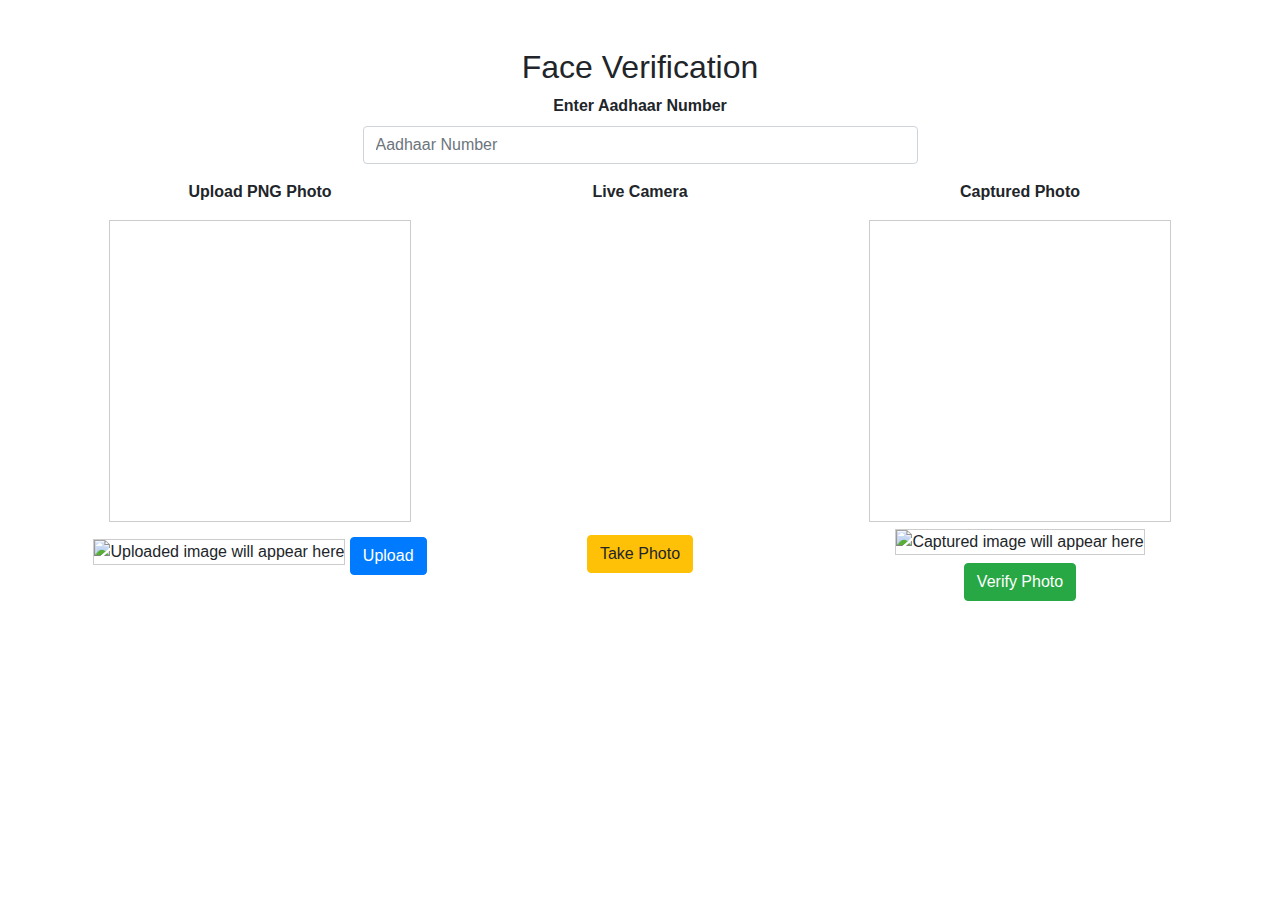
<file: src/main/resources/static/face.html>
<!DOCTYPE html>
<html lang="en">
<head>
  <meta charset="utf-8">
  <title>Face Verification</title>
  <link rel="stylesheet" href="https://stackpath.bootstrapcdn.com/bootstrap/4.3.1/css/bootstrap.min.css">
  <style>
    canvas, img { max-width: 100%; border: 1px solid #ccc; }
    .alert { display: none; }
  </style>
</head>
<body>
<div class="container mt-5">
  <h2 class="text-center">Face Verification</h2>

  <!-- Aadhaar Input -->
  <div class="form-group text-center">
    <label for="aadhaarInput"><strong>Enter Aadhaar Number</strong></label>
    <input type="text" id="aadhaarInput" class="form-control w-50 mx-auto" placeholder="Aadhaar Number" required pattern="\d{12}">
  </div>

  <div class="row text-center">
    <!-- Upload Photo -->
    <div class="col-md-4">
      <p><strong>Upload PNG Photo</strong></p>
      <canvas id="uploadCanvas" width="300" height="300"></canvas>
      <img id="uploadedPhoto" alt="Uploaded image will appear here"/>
      <input type="file" id="image-upload" accept="image/png" style="display:none;">
      <button id="upload" class="btn btn-primary mt-2">Upload</button>
    </div>

    <!-- Webcam Capture -->
    <div class="col-md-4">
      <p><strong>Live Camera</strong></p>
      <video id="video" width="100%" height="300" autoplay></video>
      <button id="capture" class="btn btn-warning mt-2">Take Photo</button>
    </div>

    <!-- Captured Photo -->
    <div class="col-md-4">
      <p><strong>Captured Photo</strong></p>
      <canvas id="captureCanvas" width="300" height="300"></canvas>
      <img id="capturedPhoto" alt="Captured image will appear here"/>
      <button id="verify" class="btn btn-success mt-2">Verify Photo</button>
    </div>
  </div>

  <!-- Result -->
  <div class="row mt-4">
    <div class="col text-center">
      <h3 id="match"></h3>
      <p id="score"></p>
      <div class="alert alert-danger" id="errorAlert"></div>
      <div class="alert alert-warning" id="warningAlert"></div>
    </div>
  </div>
</div>

<script>

document.addEventListener("DOMContentLoaded", function () {
  const video = document.getElementById('video'),
        captureCanvas = document.getElementById('captureCanvas'),
        uploadCanvas = document.getElementById('uploadCanvas'),
        captureContext = captureCanvas.getContext('2d'),
        uploadContext = uploadCanvas.getContext('2d'),
        uploadedPhoto = document.getElementById('uploadedPhoto'),
        capturedPhoto = document.getElementById('capturedPhoto'),
        imageUploadInput = document.getElementById('image-upload'),
        errorAlert = document.getElementById('errorAlert'),
        warningAlert = document.getElementById('warningAlert'),
        matchText = document.getElementById('match'),
        scoreText = document.getElementById('score');

  let image1Base64 = "";
  let image2Base64 = "";

  // Start webcam
  if (navigator.mediaDevices.getUserMedia) {
    navigator.mediaDevices.getUserMedia({ video: true })
      .then(stream => video.srcObject = stream)
      .catch(error => console.error("Webcam error:", error));
  }

  function setImageToCanvas(image, imgElement, canvas, context) {
    const ratio = image.width / image.height;
    let newWidth = canvas.width;
    let newHeight = newWidth / ratio;
    if (newHeight > canvas.height) {
      newHeight = canvas.height;
      newWidth = newHeight * ratio;
    }
    context.clearRect(0, 0, canvas.width, canvas.height);
    context.drawImage(image, 0, 0, newWidth, newHeight);
    imgElement.src = canvas.toDataURL("image/png");
  }

  // Upload button triggers file input
  document.getElementById('upload').addEventListener('click', () => {
    imageUploadInput.click();
  });

  // Handle uploaded PNG
  imageUploadInput.addEventListener('change', function () {
    if (this.files && this.files[0]) {
      const file = this.files[0];

      warningAlert.style.display = "none";
      errorAlert.style.display = "none";

      if (file.type !== "image/png") {
        warningAlert.textContent = "Only PNG images are allowed.";
        warningAlert.style.display = "block";
        return;
      }

      const reader = new FileReader();
      reader.onload = function (e) {
        const img = new Image();
        img.src = e.target.result;
        img.onload = () => {
          setImageToCanvas(img, uploadedPhoto, uploadCanvas, uploadContext);
          image2Base64 = e.target.result.split(',')[1];
        };
      };
      reader.readAsDataURL(file);
    }
  });

  // Capture from webcam
  document.getElementById('capture').addEventListener('click', () => {
    captureContext.drawImage(video, 0, 0, captureCanvas.width, captureCanvas.height);
    capturedPhoto.src = captureCanvas.toDataURL("image/png");
    image1Base64 = captureCanvas.toDataURL("image/png").split(',')[1];
  });

  // Verify and send images
  document.getElementById('verify').addEventListener('click', () => {
    const aadhaarInput = document.getElementById("aadhaarInput").value.trim();

    // Reset alerts and result text
    errorAlert.style.display = "none";
    warningAlert.style.display = "none";
    matchText.textContent = "";
    scoreText.textContent = "";

    if (!aadhaarInput || aadhaarInput.length !== 12 || !/^\d+$/.test(aadhaarInput)) {
      warningAlert.textContent = "Please enter a valid 12-digit Aadhaar number.";
      warningAlert.style.display = "block";
      return;
    }

    if (!image1Base64 || !image2Base64) {
      warningAlert.textContent = "Please capture and upload both images before verifying.";
      warningAlert.style.display = "block";
      return;
    }

    // Save both images
    fetch("http://localhost:8080/api/images/save-images", {
      method: "POST",
      headers: { "Content-Type": "application/json" },
      body: JSON.stringify({
        aadhaarNumber: aadhaarInput,
        image1Name: image1Base64,
        image2Name: image2Base64
      })
    })
    .then(res => res.text())
    .then(msg => console.log("Images saved:", msg))
    .catch(err => console.error("Save failed:", err));

    // Compare faces
    fetch("http://localhost:8080/api/images/compare", {
      method: "POST",
      headers: { "Content-Type": "application/json" },
      body: JSON.stringify({
        image1Name: image1Base64,
        image2Name: image2Base64
      })
    })
    .then(res => res.json())
    .then(data => {
      if (data.error) {
        errorAlert.textContent = data.error;
        errorAlert.style.display = "block";
      } else {
        const matched = data.match === true;

        matchText.textContent = matched ? "✅ Faces Match you can proceed" : "❌ Faces Do Not Match can not go further";
        scoreText.textContent = "Confidence Score: " + (data.confidence || "N/A");

        if (matched) {
          setTimeout(() => {
            window.location.href = "some.html"; // 🔁 Change to your actual redirect page
          }, 2000);
        }
      }
    })
    .catch(err => {
      console.error("Verification error:", err);
      errorAlert.textContent = "An error occurred during verification.";
      errorAlert.style.display = "block";
    });
  });
});
</script>
</file>
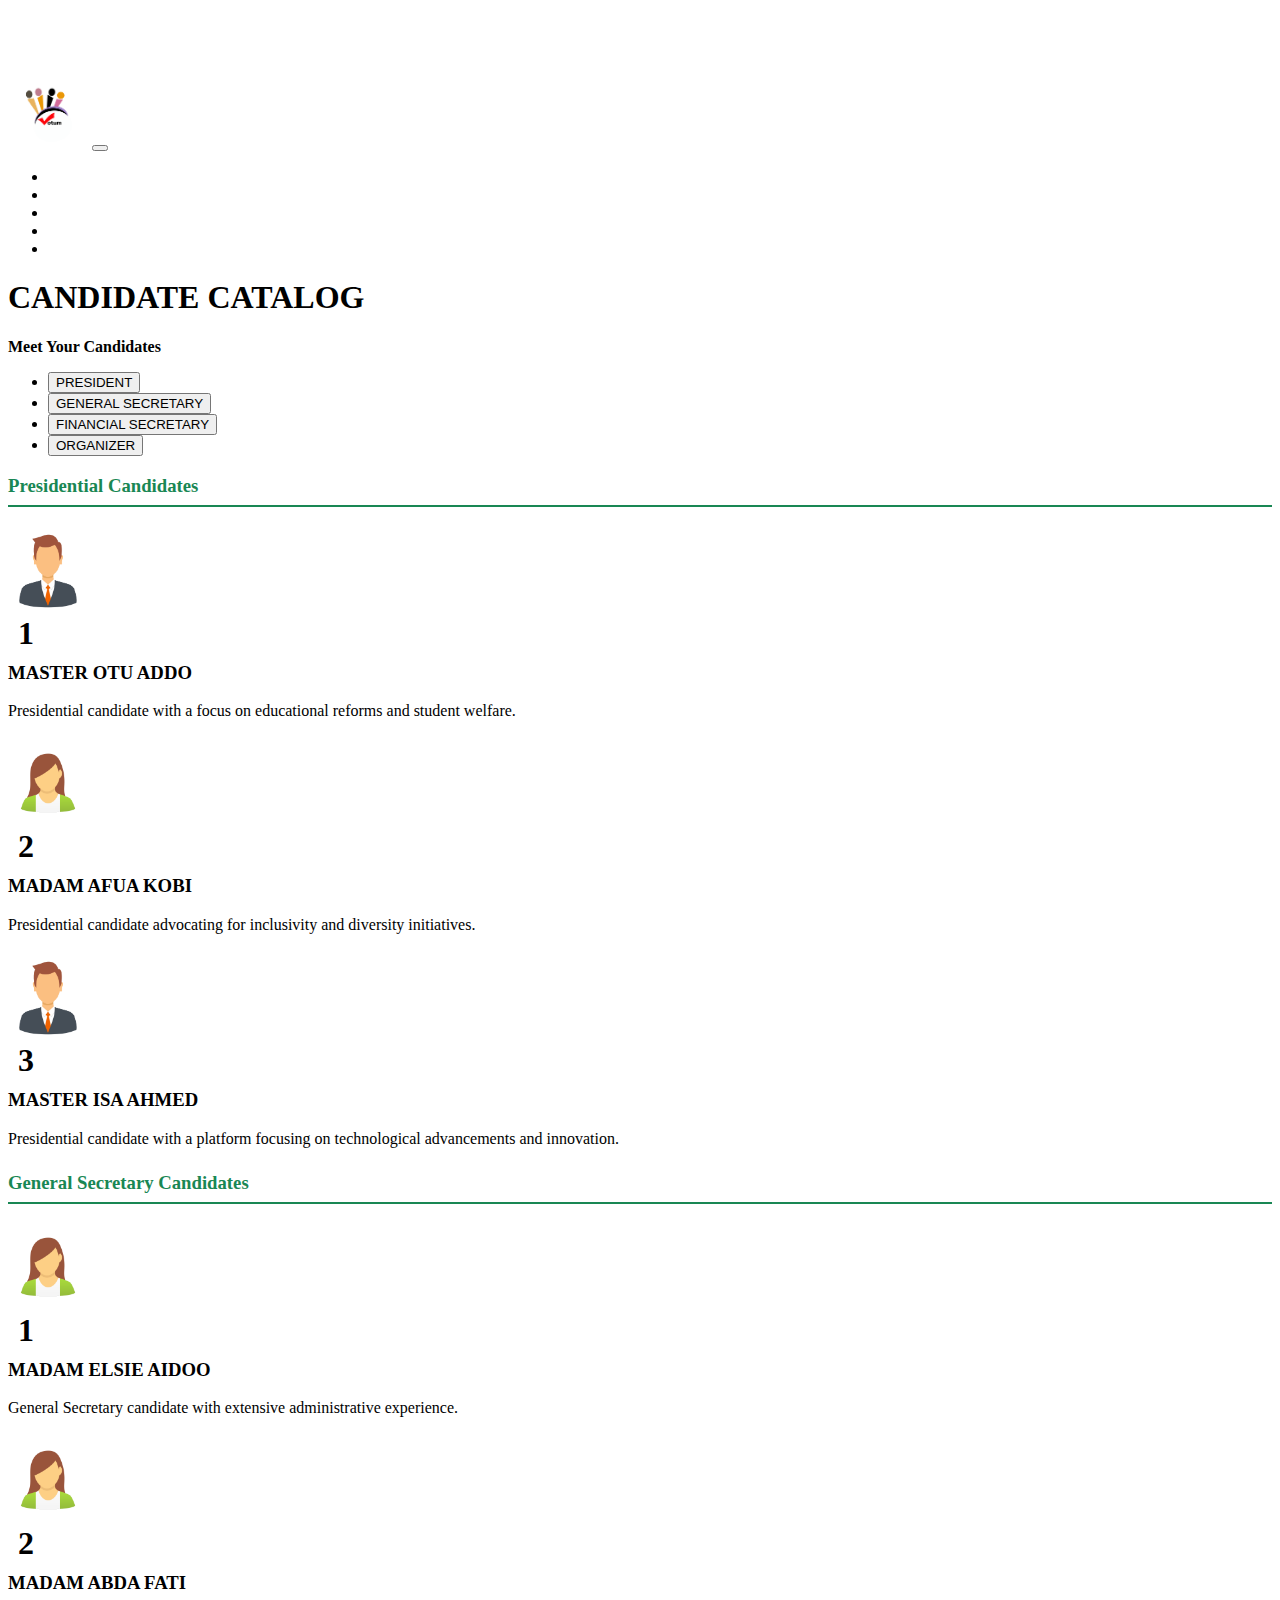
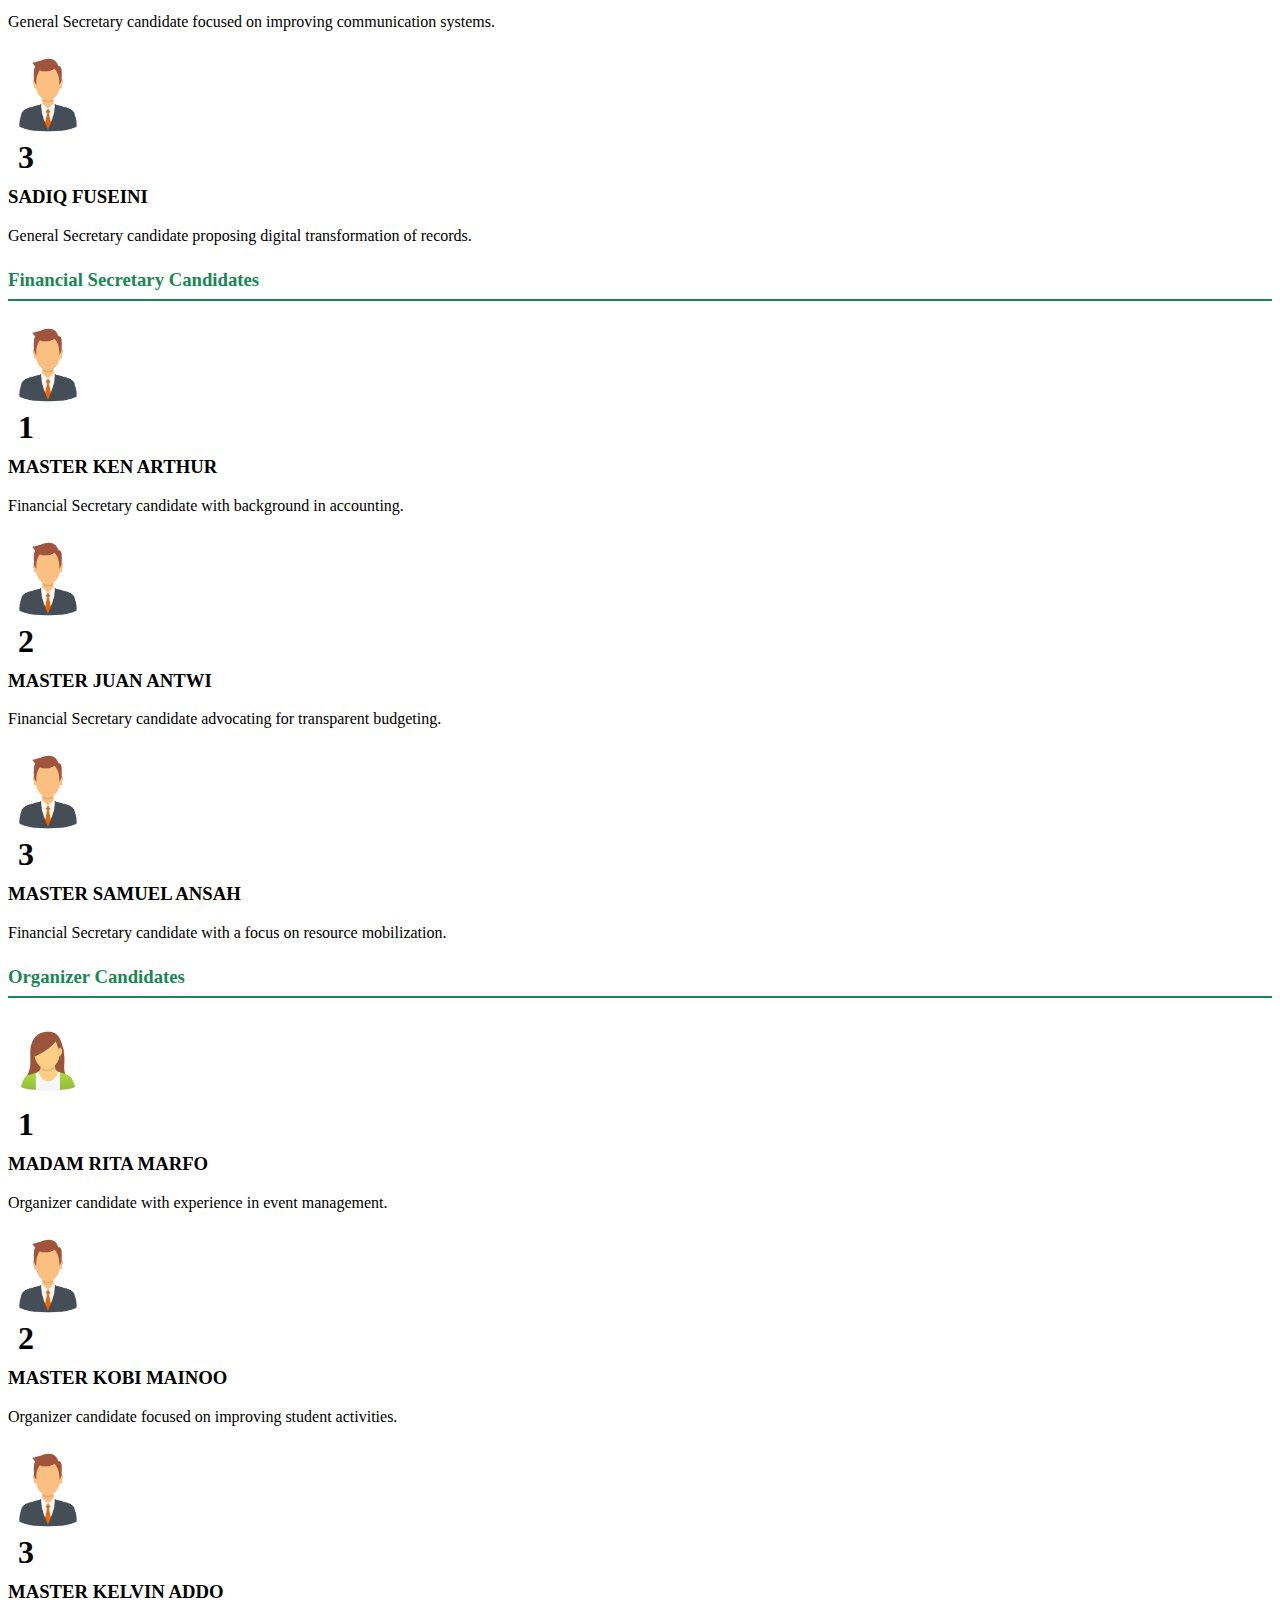
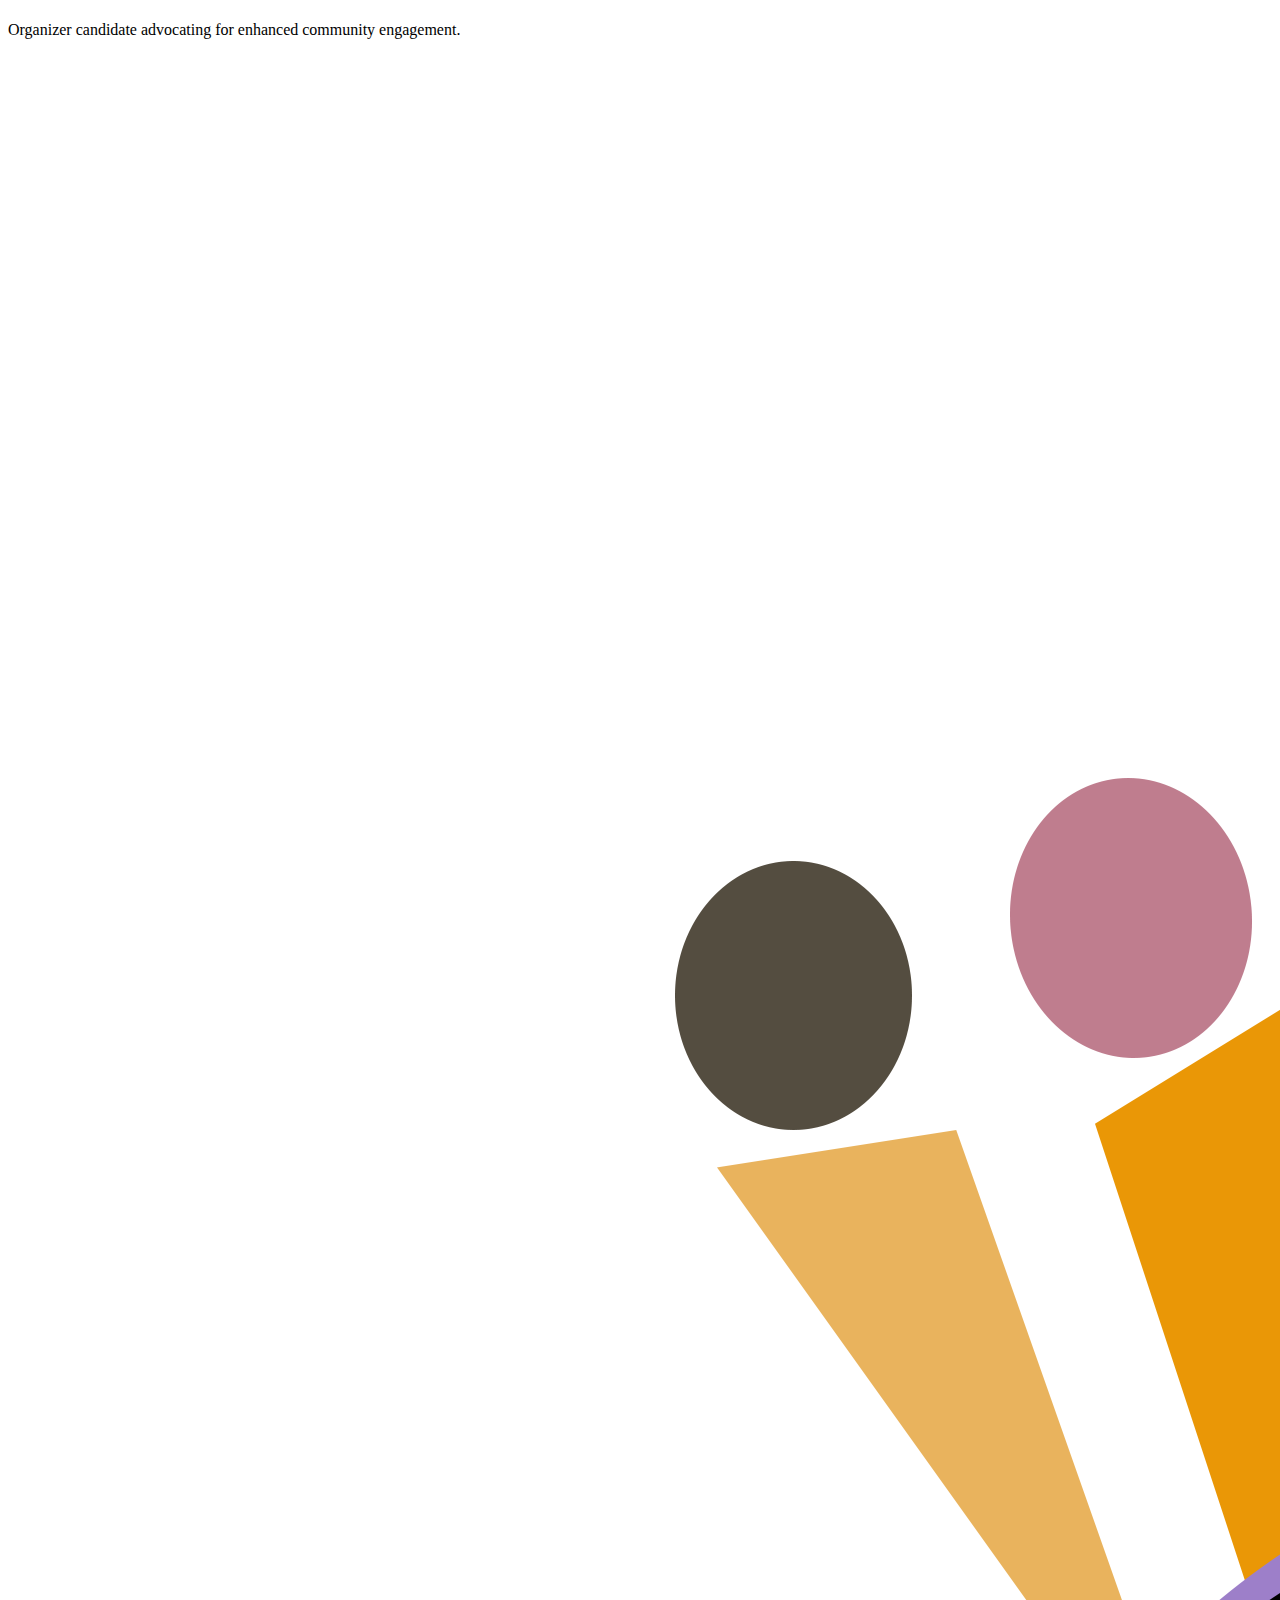
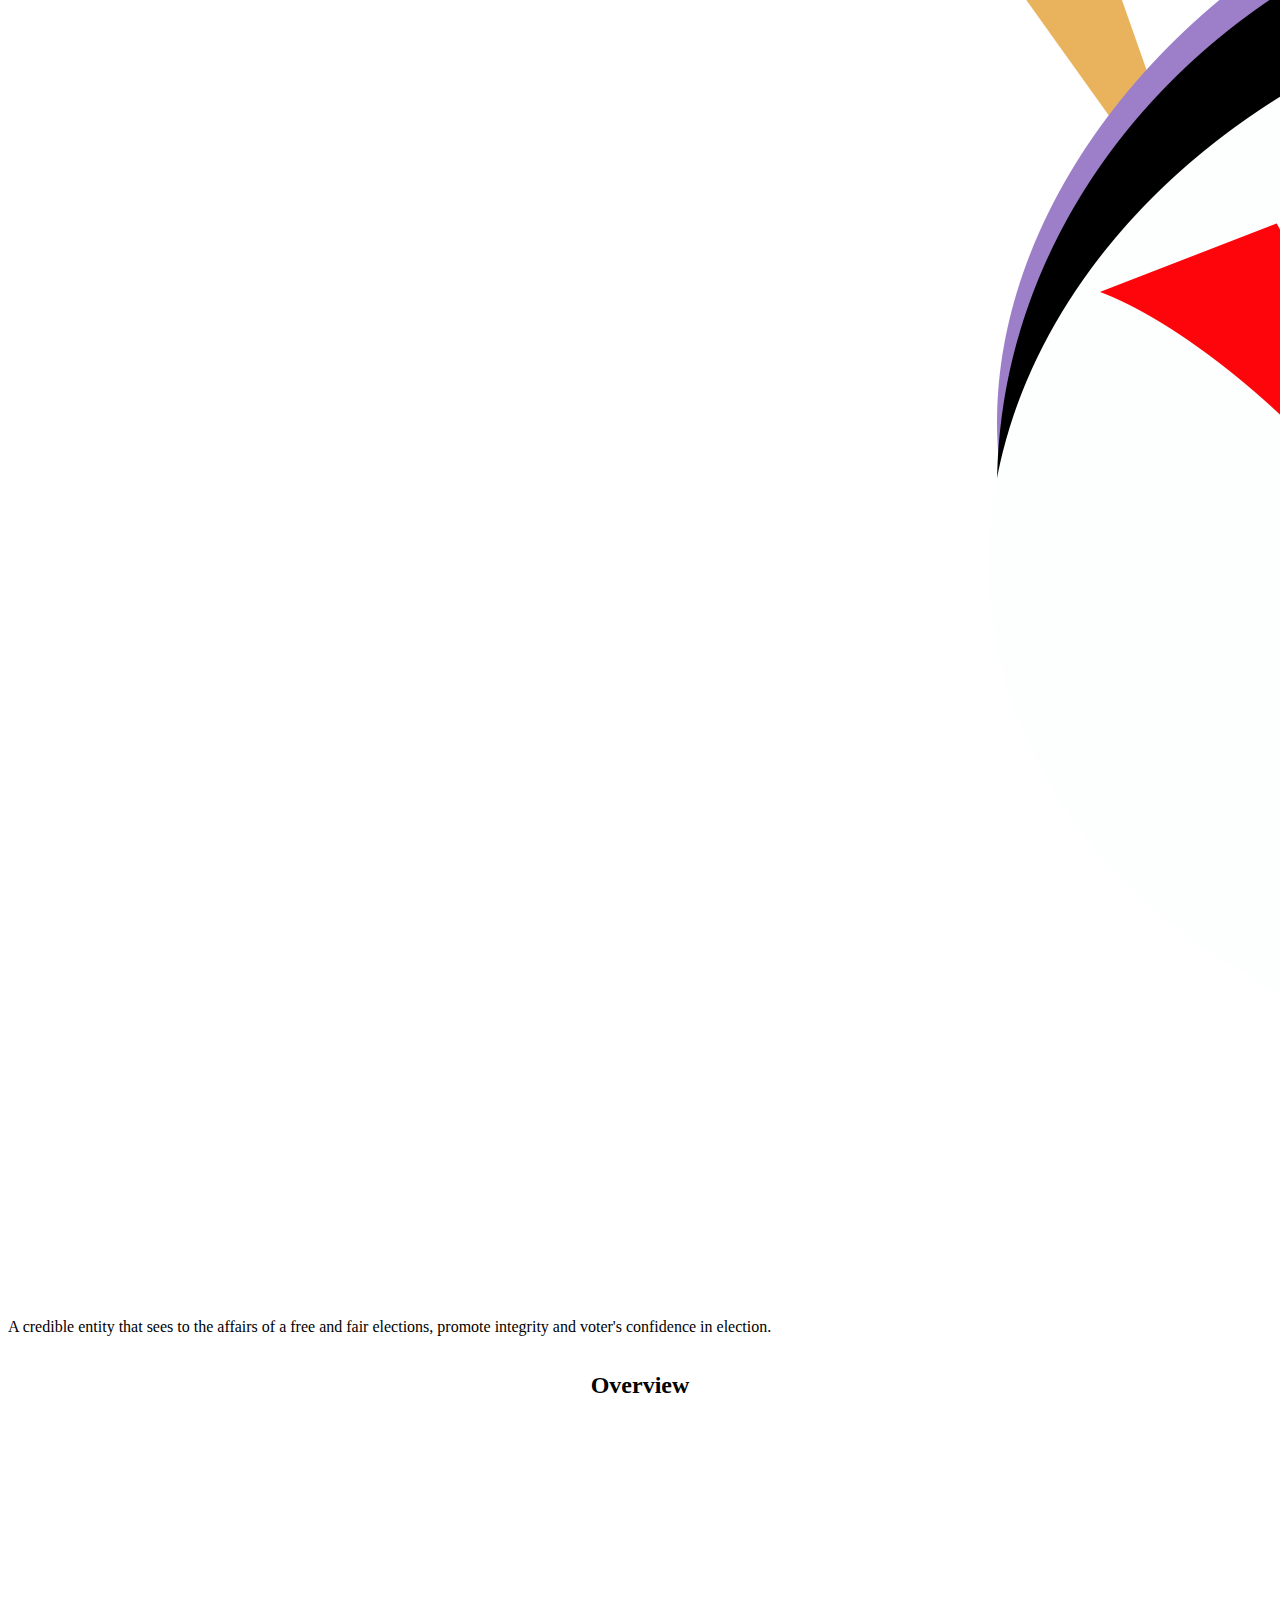
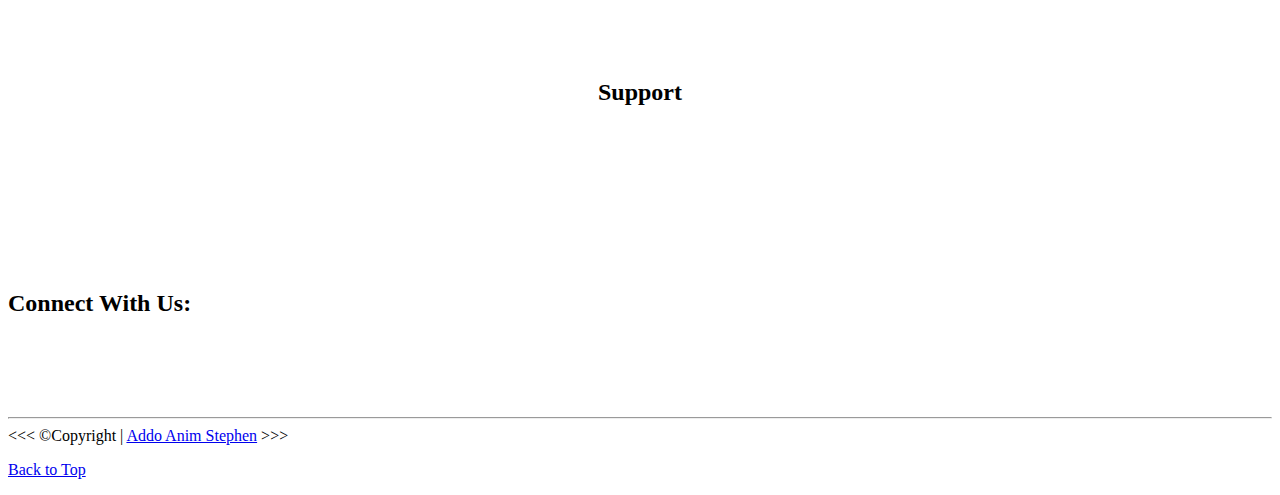
<file: src/main/resources/static/lay.html>
<!DOCTYPE html>
<html lang="en">
<head>
    <meta charset="UTF-8">
    <meta name="viewport" content="width=device-width, initial-scale=1.0">
    <meta name="author" content="Stephen Addo">
    <meta name="description" content="An e-voting webapp">
    <title>Votum//Candidates</title>
    <link href="https://cdn.jsdelivr.net/npm/bootstrap@5.3.1/dist/css/bootstrap.min.css" rel="stylesheet" integrity="sha384-4bw+/aepP/YC94hEpVNVgiZdgIC5+VKNBQNGCHeKRQN+PtmoHDEXuppvnDJzQIu9" crossorigin="anonymous">
    <link rel="icon" href="VOTUM.png" type="image/x-icon">
    <link rel="stylesheet" href="style.css" type="text/css">
    <link rel="stylesheet" href="https://cdnjs.cloudflare.com/ajax/libs/font-awesome/6.4.0/css/all.min.css">
    <link rel="stylesheet" href="https://cdn.jsdelivr.net/npm/bootstrap-icons@1.10.2/font/bootstrap-icons.css" integrity="sha384-b6lVK+yci+bfDmaY1u0zE8YYJt0TZxLEAFyYSLHId4xoVvsrQu3INevFKo+Xir8e" crossorigin="anonymous">
    <style>
        .candidate-card {
            transition: transform 0.3s ease;
            margin-bottom: 1.5rem;
        }
        .candidate-card:hover {
            transform: translateY(-5px);
            box-shadow: 0 10px 20px rgba(0,0,0,0.2);
        }
        .candidate-image {
            width: 80px;
            height: 80px;
            margin-right: 15px;
        }
        .candidate-number {
            font-size: 2rem;
            font-weight: bold;
            margin-left: 10px;
        }
        .candidate-name {
            margin-top: 10px;
            font-weight: bold;
        }
        .position-title {
            color: #198754;
            margin-bottom: 1.5rem;
            border-bottom: 2px solid #198754;
            padding-bottom: 0.5rem;
        }
    </style>
</head>
<body>
    <script src="https://cdn.jsdelivr.net/npm/bootstrap@5.3.1/dist/js/bootstrap.min.js" integrity="sha384-Rx+T1VzGupg4BHQYs2gCW9It+akI2MM/mndMCy36UVfodzcJcF0GGLxZIzObiEfa" crossorigin="anonymous"></script>

    <nav class="navbar navbar-expand-lg bg-success navbar-dark py-2 fixed-top">
        <div class="container justify-content-space-between">
            <img class="navbar-brand" id="logo" src="VOTUM.png" width="80px" height="80px" alt="">

            <button
            class="navbar-toggler"
            type="button" 
            data-bs-toggle="collapse" data-bs-target="#navmenu" aria-expanded="false"
            aria-label="toggle navigation"
            aria-controls="navmenu">
               <span class="navbar-toggler-icon"></span>
            </button>

            <div class="collapse navbar-collapse" id="navmenu">
                <ul id="menu" class="navbar-nav ms-auto text-light py-4">
                    <li class="nav-item">
                        <a href="index.html" class="nav-link">Home</a>
                    </li>
                    <li class="nav-item">
                        <a href="card.html" class="nav-link">Download card</a>
                    </li>
                    <li class="nav-item">
                        <a href="lay.html" class="nav-link">Candidate Catalog</a>
                    </li>
                    <li class="nav-item">
                        <a href="result1.html" class="nav-link">Result</a>
                    </li>
                    <li class="nav-item">
                        <a href="contact.html" class="nav-link">Contact</a>
                    </li>
                </ul>
            </div>
        </div>
    </nav>

    <section id="aspirantCat" class="p-5 mt-5">
        <h1 class="text-center text-sm-start text-success bold py-2">CANDIDATE CATALOG</h1>
        <p class="text-center text-sm-start lead text-dark mb-5"><b>Meet Your Candidates</b></p>

        <div class="d-flex">
            <ul class="nav nav-pills mb-3" id="pills-tab" role="tablist">
                <li class="nav-item" role="presentation">
                   <button class="nav-link active" id="president" onclick="openPRES()" data-bs-toggle="pill" data-bs-target="#pills-president" type="button" role="tab" aria-controls="pills-president" aria-selected="true">PRESIDENT</button>
                </li>
                <li class="nav-item" role="presentation">
                   <button class="nav-link" id="genSec" onclick="openGENSEC()" data-bs-toggle="pill" data-bs-target="#pills-genSec" type="button" role="tab" aria-controls="pills-genSec" aria-selected="false">GENERAL SECRETARY</button>
                </li>
                <li class="nav-item" role="presentation">
                   <button class="nav-link" id="finSec" onclick="openFINSEC()" data-bs-toggle="pill" data-bs-target="#pills-finSec" type="button" role="tab" aria-controls="pills-finSec" aria-selected="false">FINANCIAL SECRETARY</button>
                </li>
                <li class="nav-item" role="presentation">
                   <button class="nav-link" id="organizer" onclick="openORGANIZER()" data-bs-toggle="pill" data-bs-target="#pills-organizer" type="button" role="tab" aria-controls="pills-organizer" aria-selected="false">ORGANIZER</button>
                </li>
            </ul>
        </div>       
        <div class="tab-content py-5" id="pills-tabContent">
            <div class="tab-pane fade show active" id="pills-president" role="tabpanel" aria-labelledby="president" tabindex="0">
                <h3 class="position-title">Presidential Candidates</h3>
                <div class="row g-4">
                    <div class="col-md-4">
                        <div class="card candidate-card">
                            <div class="card-body">
                                <div class="d-flex align-items-center mb-3">
                                    <img src="icon-male-clipart-1-removebg-preview.png" alt="Master Otu Addo" class="candidate-image rounded-circle">
                                    <div class="candidate-number">1</div>
                                </div>
                                <h3 class="candidate-name">MASTER OTU ADDO</h3>
                                <p class="card-text mt-3">Presidential candidate with a focus on educational reforms and student welfare.</p>
                            </div>
                        </div>
                    </div>

                    <div class="col-md-4">
                        <div class="card candidate-card">
                            <div class="card-body">
                                <div class="d-flex align-items-center mb-3">
                                    <img src="feR.png" alt="Madam Afua Kobi" class="candidate-image rounded-circle">
                                    <div class="candidate-number">2</div>
                                </div>
                                <h3 class="candidate-name">MADAM AFUA KOBI</h3>
                                <p class="card-text mt-3">Presidential candidate advocating for inclusivity and diversity initiatives.</p>
                            </div>
                        </div>
                    </div>

                    <div class="col-md-4">
                        <div class="card candidate-card">
                            <div class="card-body">
                                <div class="d-flex align-items-center mb-3">
                                    <img src="icon-male-clipart-1-removebg-preview.png" alt="Master Isa Ahmed" class="candidate-image rounded-circle">
                                    <div class="candidate-number">3</div>
                                </div>
                                <h3 class="candidate-name">MASTER ISA AHMED</h3>
                                <p class="card-text mt-3">Presidential candidate with a platform focusing on technological advancements and innovation.</p>
                            </div>
                        </div>
                    </div>
                </div>
            </div>
            
            <div class="tab-pane fade" id="pills-genSec" role="tabpanel" aria-labelledby="genSec" tabindex="0">
                <h3 class="position-title">General Secretary Candidates</h3>
                <div class="row g-4">
                    <div class="col-md-4">
                        <div class="card candidate-card">
                            <div class="card-body">
                                <div class="d-flex align-items-center mb-3">
                                    <img src="feR.png" alt="Madam Elsie Aidoo" class="candidate-image rounded-circle">
                                    <div class="candidate-number">1</div>
                                </div>
                                <h3 class="candidate-name">MADAM ELSIE AIDOO</h3>
                                <p class="card-text mt-3">General Secretary candidate with extensive administrative experience.</p>
                            </div>
                        </div>
                    </div>

                    <div class="col-md-4">
                        <div class="card candidate-card">
                            <div class="card-body">
                                <div class="d-flex align-items-center mb-3">
                                    <img src="feR.png" alt="Madam Abda Fati" class="candidate-image rounded-circle">
                                    <div class="candidate-number">2</div>
                                </div>
                                <h3 class="candidate-name">MADAM ABDA FATI</h3>
                                <p class="card-text mt-3">General Secretary candidate focused on improving communication systems.</p>
                            </div>
                        </div>
                    </div>

                    <div class="col-md-4">
                        <div class="card candidate-card">
                            <div class="card-body">
                                <div class="d-flex align-items-center mb-3">
                                    <img src="icon-male-clipart-1-removebg-preview.png" alt="Sadiq Fuseini" class="candidate-image rounded-circle">
                                    <div class="candidate-number">3</div>
                                </div>
                                <h3 class="candidate-name">SADIQ FUSEINI</h3>
                                <p class="card-text mt-3">General Secretary candidate proposing digital transformation of records.</p>
                            </div>
                        </div>
                    </div>
                </div>
            </div>
            
            <div class="tab-pane fade" id="pills-finSec" role="tabpanel" aria-labelledby="finSec" tabindex="0">
                <h3 class="position-title">Financial Secretary Candidates</h3>
                <div class="row g-4">
                    <div class="col-md-4">
                        <div class="card candidate-card">
                            <div class="card-body">
                                <div class="d-flex align-items-center mb-3">
                                    <img src="icon-male-clipart-1-removebg-preview.png" alt="Master Ken Arthur" class="candidate-image rounded-circle">
                                    <div class="candidate-number">1</div>
                                </div>
                                <h3 class="candidate-name">MASTER KEN ARTHUR</h3>
                                <p class="card-text mt-3">Financial Secretary candidate with background in accounting.</p>
                            </div>
                        </div>
                    </div>

                    <div class="col-md-4">
                        <div class="card candidate-card">
                            <div class="card-body">
                                <div class="d-flex align-items-center mb-3">
                                    <img src="icon-male-clipart-1-removebg-preview.png" alt="Master Juan Antwi" class="candidate-image rounded-circle">
                                    <div class="candidate-number">2</div>
                                </div>
                                <h3 class="candidate-name">MASTER JUAN ANTWI</h3>
                                <p class="card-text mt-3">Financial Secretary candidate advocating for transparent budgeting.</p>
                            </div>
                        </div>
                    </div>

                    <div class="col-md-4">
                        <div class="card candidate-card">
                            <div class="card-body">
                                <div class="d-flex align-items-center mb-3">
                                    <img src="icon-male-clipart-1-removebg-preview.png" alt="Master Samuel Ansah" class="candidate-image rounded-circle">
                                    <div class="candidate-number">3</div>
                                </div>
                                <h3 class="candidate-name">MASTER SAMUEL ANSAH</h3>
                                <p class="card-text mt-3">Financial Secretary candidate with a focus on resource mobilization.</p>
                            </div>
                        </div>
                    </div>
                </div>
            </div>
            
            <div class="tab-pane fade" id="pills-organizer" role="tabpanel" aria-labelledby="organizer" tabindex="0">
                <h3 class="position-title">Organizer Candidates</h3>
                <div class="row g-4">
                    <div class="col-md-4">
                        <div class="card candidate-card">
                            <div class="card-body">
                                <div class="d-flex align-items-center mb-3">
                                    <img src="feR.png" alt="Madam Rita Marfo" class="candidate-image rounded-circle">
                                    <div class="candidate-number">1</div>
                                </div>
                                <h3 class="candidate-name">MADAM RITA MARFO</h3>
                                <p class="card-text mt-3">Organizer candidate with experience in event management.</p>
                            </div>
                        </div>
                    </div>

                    <div class="col-md-4">
                        <div class="card candidate-card">
                            <div class="card-body">
                                <div class="d-flex align-items-center mb-3">
                                    <img src="icon-male-clipart-1-removebg-preview.png" alt="Master Kobi Mainoo" class="candidate-image rounded-circle">
                                    <div class="candidate-number">2</div>
                                </div>
                                <h3 class="candidate-name">MASTER KOBI MAINOO</h3>
                                <p class="card-text mt-3">Organizer candidate focused on improving student activities.</p>
                            </div>
                        </div>
                    </div>

                    <div class="col-md-4">
                        <div class="card candidate-card">
                            <div class="card-body">
                                <div class="d-flex align-items-center mb-3">
                                    <img src="icon-male-clipart-1-removebg-preview.png" alt="Master Kelvin Addo" class="candidate-image rounded-circle">
                                    <div class="candidate-number">3</div>
                                </div>
                                <h3 class="candidate-name">MASTER KELVIN ADDO</h3>
                                <p class="card-text mt-3">Organizer candidate advocating for enhanced community engagement.</p>
                            </div>
                        </div>
                    </div>
                </div>
            </div>
        </div>
    </section>

    <section class="bg-primary text-white py-5">
        <div class="container">
            <div class="row text-center">
                <div class="col-md">
                    <div>
                        <img class="img-fluid w-50 rounded-circle p-4" src="VOTUM.png" alt="">
                    </div>
                    <p>
                        A credible entity that sees to the affairs of a free and fair elections, promote integrity and voter's confidence in election.
                    </p>
                </div>
                <div class="col-md">
                    <div class="footerlist">
                        <h2 class="py-5">Overview</h2>
                        <div class="overfooterlist">
                            <a href="/">Home</a>
                        </div>
                        <div class="overfooterlist">
                            <a href="registration.html">Registration</a>
                        </div>
                        <div class="overfooterlist">
                            <a href="voting.html">Voting</a>
                        </div>
                        <div class="overfooterlist">
                            <a href="result.html">Results</a>
                        </div>
                        <div class="overfooterlist">
                            <a href="about.html">About</a>
                        </div>
                    </div>
                    <div class="">
                        <div class="footerlist">
                             <h2 class="py-5">Support</h2>
                             <div class="overfooterlist">
                                 <a href="contact.html">Contact</a> 
                             </div>
                            <div class="overfooterlist">
                                <a href="feedback.html">Feedback</a>
                            </div>
                            <div class="overfooterlist">
                                <a href="faqs.html">FAQs</a>
                            </div>
                        </div>
                    </div>
                </div>
                <div class="col-md py-5">
                    <h2>Connect With Us:</h2>
                    <div class="bicons">
                        <a href=""><i class="bi bi-envelope-at-fill">G-mail</i></a>
                        <a href=""><i class="bi bi-facebook">Facebook</i></a>
                        <a href=""><i class="bi bi-linkedin">LinkedIn</i></a>
                        <a href=""><i class="bi bi-twitter">Twitter</i></a>
                    </div>
                </div>
            </div>
        </div>
    </section>
    <hr>
    <footer class="foot">
        &lt;&lt;&lt; &copy;Copyright | <a href="#">Addo Anim Stephen</a> &gt;&gt;&gt;
        <p>
           <a href="#">Back to Top</a>
        </p>
    </footer>
    <script>
        function openPRES(){
            document.getElementById("president").style.color = "#fff";
            document.getElementById("genSec").style.color = "#000"; 
            document.getElementById("finSec").style.color = "#000"; 
            document.getElementById("organizer").style.color = "#000"; 
            document.getElementById("president").style.background = "rgb(53, 105, 53)";
            document.getElementById("genSec").style.background = "#fff"; 
            document.getElementById("finSec").style.background = "#fff";
            document.getElementById("organizer").style.background = "#fff";
        }

        function openGENSEC(){
            document.getElementById("president").style.color = "#000";
            document.getElementById("genSec").style.color = "#fff";
            document.getElementById("finSec").style.color = "#000";
            document.getElementById("organizer").style.color = "#000";
            document.getElementById("president").style.background = "#fff";
            document.getElementById("genSec").style.background = "rgb(53, 105, 53)";
            document.getElementById("finSec").style.background = "#fff";
            document.getElementById("organizer").style.background = "#fff";
        }
        
        function openFINSEC(){
            document.getElementById("president").style.color = "#000";
            document.getElementById("genSec").style.color = "#000";
            document.getElementById("finSec").style.color = "#fff";
            document.getElementById("organizer").style.color = "#000";
            document.getElementById("president").style.background = "#fff";
            document.getElementById("genSec").style.background = "#fff";
            document.getElementById("finSec").style.background = "rgb(53, 105, 53)";
            document.getElementById("organizer").style.background = "#fff";
        }
        
        function openORGANIZER(){
            document.getElementById("president").style.color = "#000";
            document.getElementById("genSec").style.color = "#000";
            document.getElementById("finSec").style.color = "#000";
            document.getElementById("organizer").style.color = "#fff";
            document.getElementById("president").style.background = "#fff";
            document.getElementById("genSec").style.background = "#fff";
            document.getElementById("finSec").style.background = "#fff";
            document.getElementById("organizer").style.background = "rgb(53, 105, 53)";
        }
    </script>
</body>
</html>
</file>
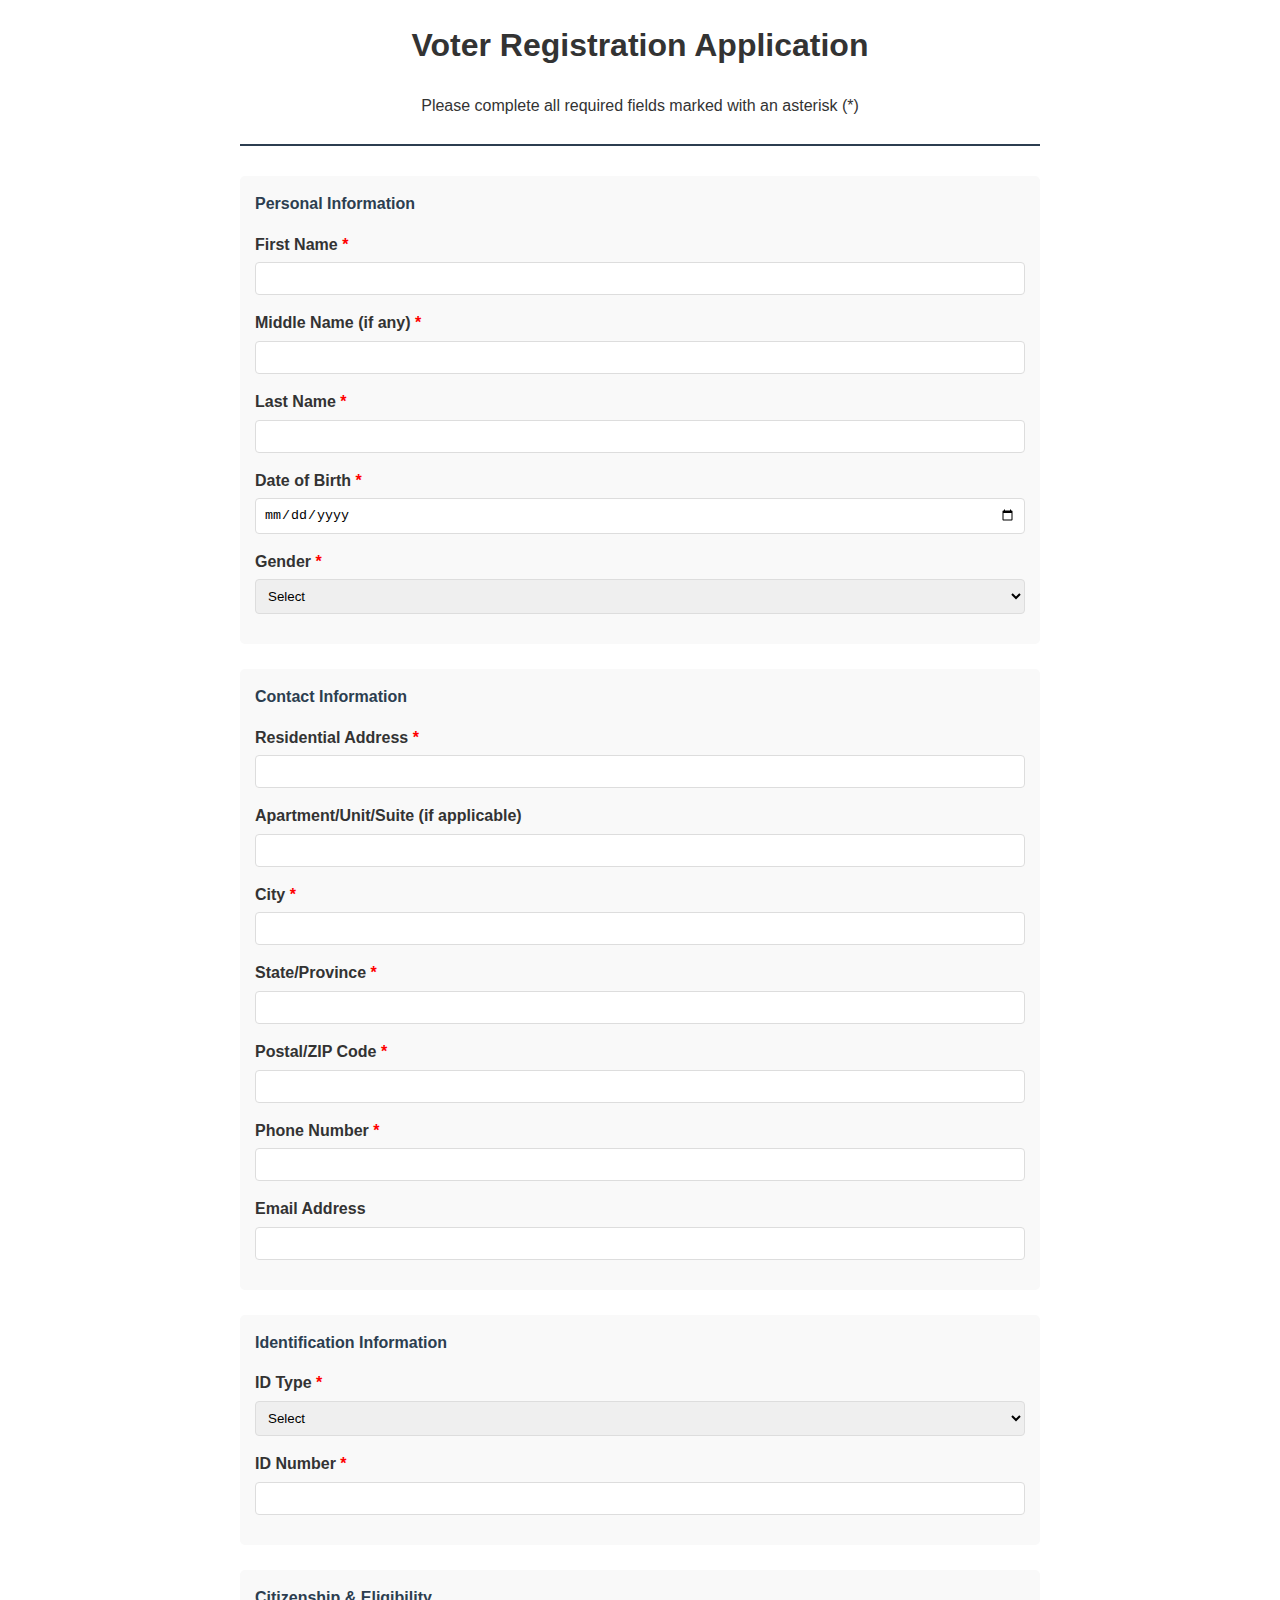
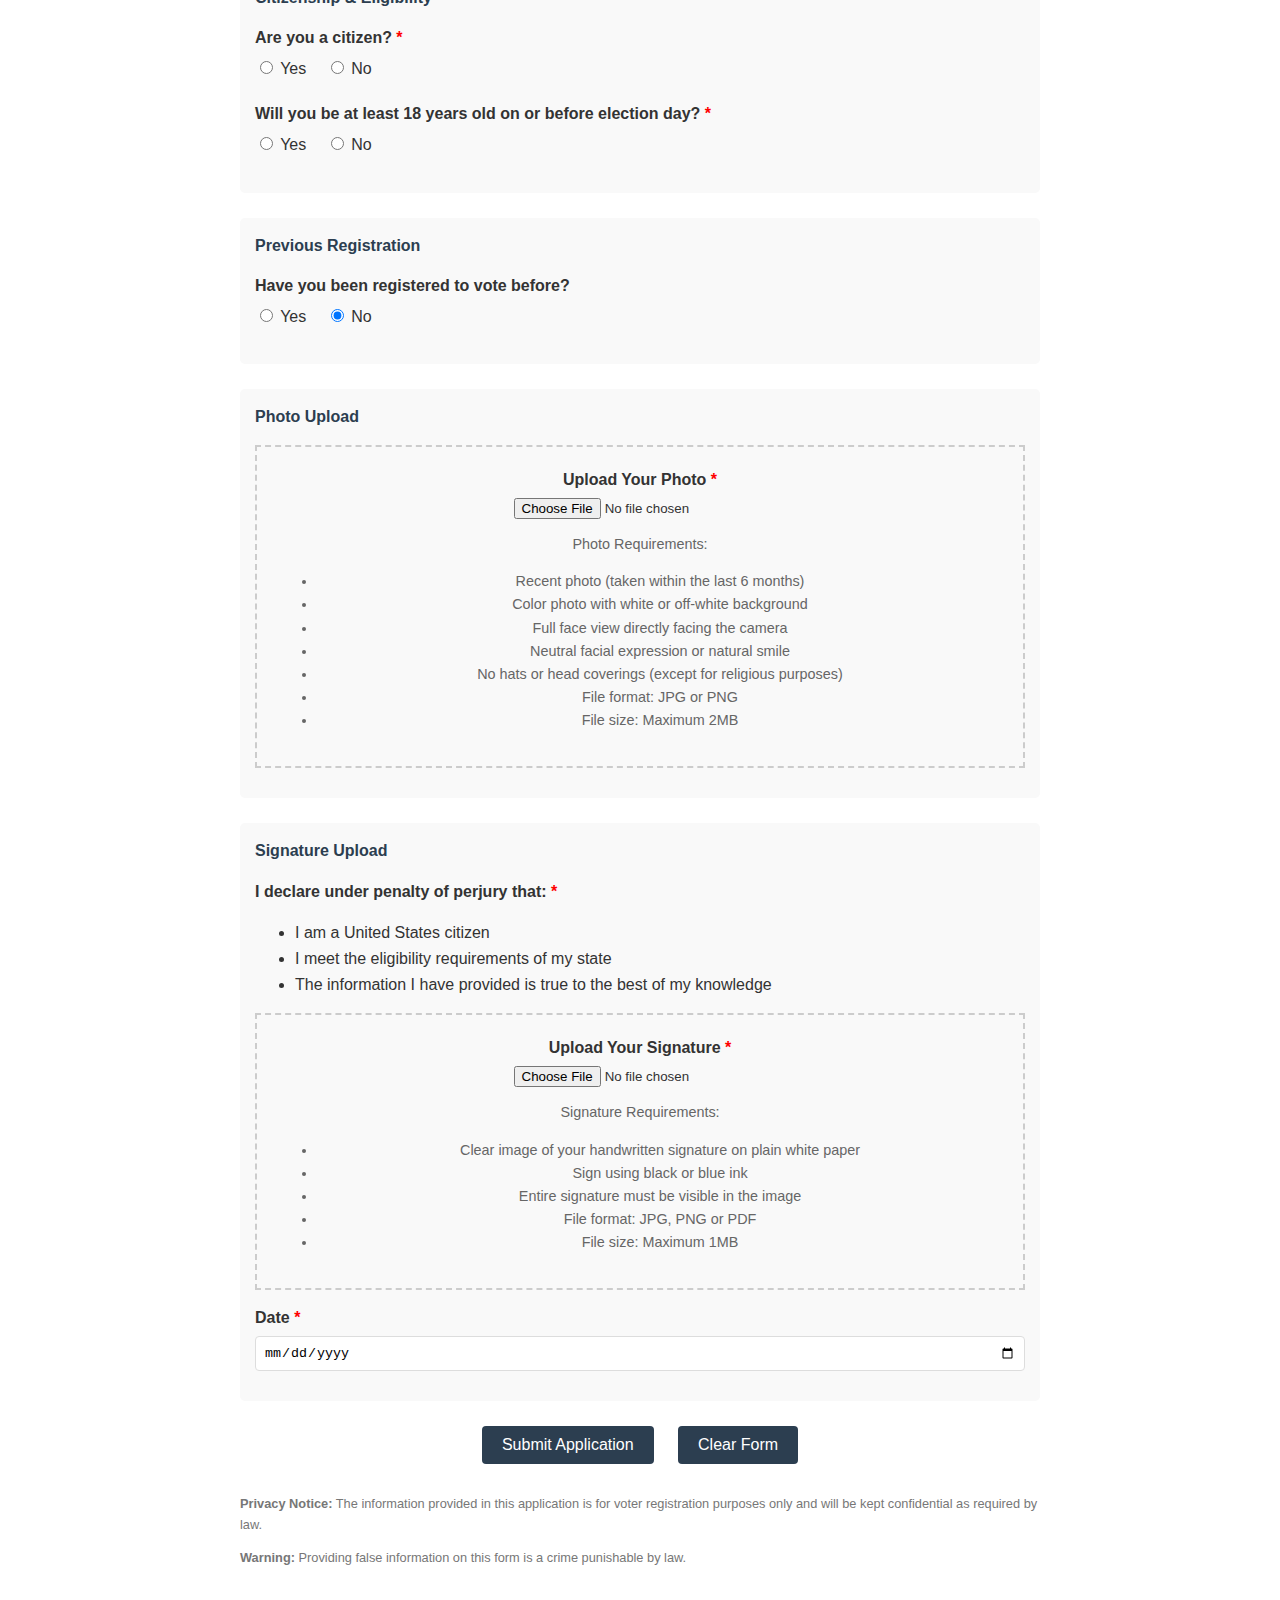
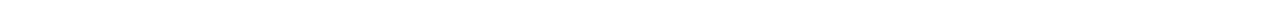
<file: src/main/resources/static/regi.html>
<html lang="en">
<head>
    <meta charset="UTF-8">
    <meta name="viewport" content="width=device-width, initial-scale=1.0">
    <title>Voter Registration Form</title>
    <style>
        body {
            font-family: Arial, sans-serif;
            line-height: 1.6;
            max-width: 800px;
            margin: 0 auto;
            padding: 20px;
            color: #333;
        }
        .header {
            text-align: center;
            margin-bottom: 30px;
            border-bottom: 2px solid #2c3e50;
            padding-bottom: 10px;
        }
        .form-section {
            margin-bottom: 25px;
            padding: 15px;
            background-color: #f9f9f9;
            border-radius: 5px;
        }
        .section-title {
            font-weight: bold;
            margin-bottom: 15px;
            color: #2c3e50;
        }
        .form-group {
            margin-bottom: 15px;
        }
        label {
            display: block;
            margin-bottom: 5px;
            font-weight: bold;
        }
        input[type="text"],
        input[type="email"],
        input[type="date"],
        input[type="tel"],
        select,
        textarea {
            width: 100%;
            padding: 8px;
            border: 1px solid #ddd;
            border-radius: 4px;
            box-sizing: border-box;
        }
        .required:after {
            content: " *";
            color: red;
        }
        .radio-group label,
        .checkbox-group label {
            display: inline-block;
            margin-right: 15px;
            font-weight: normal;
        }
        .photo-upload, .signature-upload {
            border: 2px dashed #ccc;
            padding: 20px;
            text-align: center;
            margin-bottom: 15px;
        }
        .photo-requirements, .signature-requirements {
            font-size: 0.9em;
            color: #666;
            margin-top: 5px;
        }
        .buttons {
            text-align: center;
            margin-top: 20px;
        }
        button {
            background-color: #2c3e50;
            color: white;
            padding: 10px 20px;
            border: none;
            border-radius: 4px;
            cursor: pointer;
            font-size: 16px;
            margin: 0 10px;
        }
        button:hover {
            background-color: #1a252f;
        }
        .disclaimer {
            font-size: 0.8em;
            margin-top: 30px;
            color: #777;
        }
        @media (max-width: 600px) {
            .form-section {
                padding: 10px;
            }
        }
    </style>
</head>
<body>
    <div class="header">
        <h1>Voter Registration Application</h1>
        <p>Please complete all required fields marked with an asterisk (*)</p>
    </div>
    
    <form id="voter-registration"  >      
        <div class="form-section">
            <div class="section-title">Personal Information</div>
            
            <div class="form-group">
                <label class="required" for="first-name">First Name</label>
                <input type="text" id="firstName" name="firstName" required>
            </div>
            
            <div class="form-group">
                <label class="required" for="middle-name">Middle Name (if any)</label>
                <input type="text" id="middleName" name="middleName">
            </div>
            
            <div class="form-group">
                <label class="required" for="last-name">Last Name</label>
                <input type="text" id="lastName" name="lastName" required>
            </div>
            
            <div class="form-group">
                <label class="required" for="dob">Date of Birth</label>
                <input type="date" id="dob" name="dob" required>
            </div>
            
            <div class="form-group">
                <label class="required" for="gender">Gender</label>
                <select id="gender" name="gender" required>
                    <option value="">Select</option>
                    <option value="male">Male</option>
                    <option value="female">Female</option>
                    <option value="other">Other</option>
                    <option value="prefer-not">Prefer not to say</option>
                </select>
            </div>
        </div>
        
        <div class="form-section">
            <div class="section-title">Contact Information</div>
            
            <div class="form-group">
                <label class="required" for="address">Residential Address</label>
                <input type="text" id="address" name="address" required>
            </div>
            
            <div class="form-group">
                <label for="address2">Apartment/Unit/Suite (if applicable)</label>
                <input type="text" id="address2" name="address2">
            </div>
            
            <div class="form-group">
                <label class="required" for="city">City</label>
                <input type="text" id="city" name="city" required>
            </div>
            
            <div class="form-group">
                <label class="required" for="state">State/Province</label>
                <input type="text" id="state" name="state" required>
            </div>
            
            <div class="form-group">
                <label class="required" for="postal">Postal/ZIP Code</label>
                <input type="text" id="postal" name="postal" required>
            </div>
            
            <div class="form-group">
                <label class="required" for="phone">Phone Number</label>
                <input type="tel" id="phone" name="phone" required>
            </div>
            
            <div class="form-group">
                <label for="email">Email Address</label>
                <input type="email" id="email" name="email">
            </div>
        </div>
        
        <div class="form-section">
            <div class="section-title">Identification Information</div>
            
            <div class="form-group">
                <label class="required" for="idType">ID Type</label>
                <select id="id-type" name="idType" required>
                    <option value="">Select</option>
                    <option value="driver">Driver's License</option>
                    <option value="state-id">State ID Card</option>
                    <option value="passport">Passport</option>
                    <option value="ssn">Social Security Number (Last 4 digits)</option>
                    <option value="other">Other Government ID</option>
                </select>
            </div>
            
            <div class="form-group">
                <label class="required" for="aadharno">ID Number</label>
                <input type="text" id="aadharno" name="aadharno" required>
            </div>
        </div>
        
        <div class="form-section">
            <div class="section-title">Citizenship & Eligibility</div>
            
            <div class="form-group">
                <label class="required">Are you a citizen?</label>
                <div class="radio-group">
                    <label><input type="radio" name="citizen" value="yes" required> Yes</label>
                    <label><input type="radio" name="citizen" value="no"> No</label>
                </div>
            </div>
            
            <div class="form-group">
                <label class="required">Will you be at least 18 years old on or before election day?</label>
                <div class="radio-group">
                    <label><input type="radio" name="ageEligible" value="yes" required> Yes</label>
                    <label><input type="radio" name="ageEligible" value="no"> No</label>
                </div>
            </div>
        </div>
        
        <div class="form-section">
            <div class="section-title">Previous Registration</div>
            
            <div class="form-group">
                <label>Have you been registered to vote before?</label>
                <div class="radio-group">
                    <label><input type="radio" name="prevRegistered" value="yes"> Yes</label>
                    <label><input type="radio" name="prevRegistered" value="no" checked> No</label>
                </div>
            </div>
            
            <div id="previous-registration-details" style="display: none;">
                <div class="form-group">
                    <label for="prev-name">Previous Name (if different)</label>
                    <input type="text" id="prevName" name="prevName">
                </div>
                
                <div class="form-group">
                    <label for="prev-address">Previous Address</label>
                    <input type="text" id="prevAddress" name="prevAddress">
                </div>
                
                <div class="form-group">
                    <label for="prev-city">Previous City</label>
                    <input type="text" id="prevCity" name="prevCity">
                </div>
                
                <div class="form-group">
                    <label for="prev-state">Previous State</label>
                    <input type="text" id="prevState" name="prevState">
                </div>

                
            </div>
        </div>

        
        
        <div class="form-section">
            <div class="section-title">Photo Upload</div>
            
            <div class="photo-upload">
                <label class="required" for="voter-photo">Upload Your Photo</label>
                <input type="file" id="voter-photo" name="photo" accept="image/*" required>
                <div class="photo-requirements">
                    <p>Photo Requirements:</p>
                    <ul>
                        <li>Recent photo (taken within the last 6 months)</li>
                        <li>Color photo with white or off-white background</li>
                        <li>Full face view directly facing the camera</li>
                        <li>Neutral facial expression or natural smile</li>
                        <li>No hats or head coverings (except for religious purposes)</li>
                        <li>File format: JPG or PNG</li>
                        <li>File size: Maximum 2MB</li>
                    </ul>
                </div>
            </div>
        </div>
        
        <div class="form-section">
            <div class="section-title">Signature Upload</div>
            
            <div class="form-group">
                <label class="required">I declare under penalty of perjury that:</label>
                <ul>
                    <li>I am a United States citizen</li>
                    <li>I meet the eligibility requirements of my state</li>
                    <li>The information I have provided is true to the best of my knowledge</li>
                </ul>
            </div>
            
            <div class="signature-upload">
                <label class="required" for="signature-file">Upload Your Signature</label>
                <input type="file" id="signature-file" name="signature" accept="image/*" required>
                <div class="signature-requirements">
                    <p>Signature Requirements:</p>
                    <ul>
                        <li>Clear image of your handwritten signature on plain white paper</li>
                        <li>Sign using black or blue ink</li>
                        <li>Entire signature must be visible in the image</li>
                        <li>File format: JPG, PNG or PDF</li>
                        <li>File size: Maximum 1MB</li>
                    </ul>
                </div>
            </div>
            
            <div class="form-group">
                <label class="required" for="date-signed">Date</label>
                <input type="date" id="dateSigned" name="dateSigned" required>
            </div>
        </div>
        
        <div class="buttons">
            <button type="submit">Submit Application</button>
            <button type="reset">Clear Form</button>
        </div>
   
        
        <div class="disclaimer">
            <p><strong>Privacy Notice:</strong> The information provided in this application is for voter registration purposes only and will be kept confidential as required by law.</p>
            <p><strong>Warning:</strong> Providing false information on this form is a crime punishable by law.</p>
        </div>
    </form>

    <script>
       
    // Show/hide previous registration details
    document.querySelectorAll('input[name="prev-registered"]').forEach(radio => {
        radio.addEventListener('change', function () {
            const prevRegDetails = document.getElementById('previous-registration-details');
            prevRegDetails.style.display = this.value === 'yes' ? 'block' : 'none';
        });
    });

    // Submit the form via JavaScript
    document.getElementById('voter-registration').addEventListener('submit', async function (e) {
        e.preventDefault();

        const form = e.target;
        const formData = new FormData(form);

        try {
            const response = await fetch('http://localhost:8080/api/voters/register', {
                method: 'POST',
                body: formData
            });

            if (response.ok) {
                alert(' succesfully done!you can download voter id ');
                form.reset();
            } else {
                const errorText = await response.text();
                alert('Error: ' + errorText);
            }
        } catch (error) {
            console.error('Error submitting form:', error);
            alert('Failed to submit registration. Please try again later.');
        }
    });
</script>

</body>
</html>
</file>
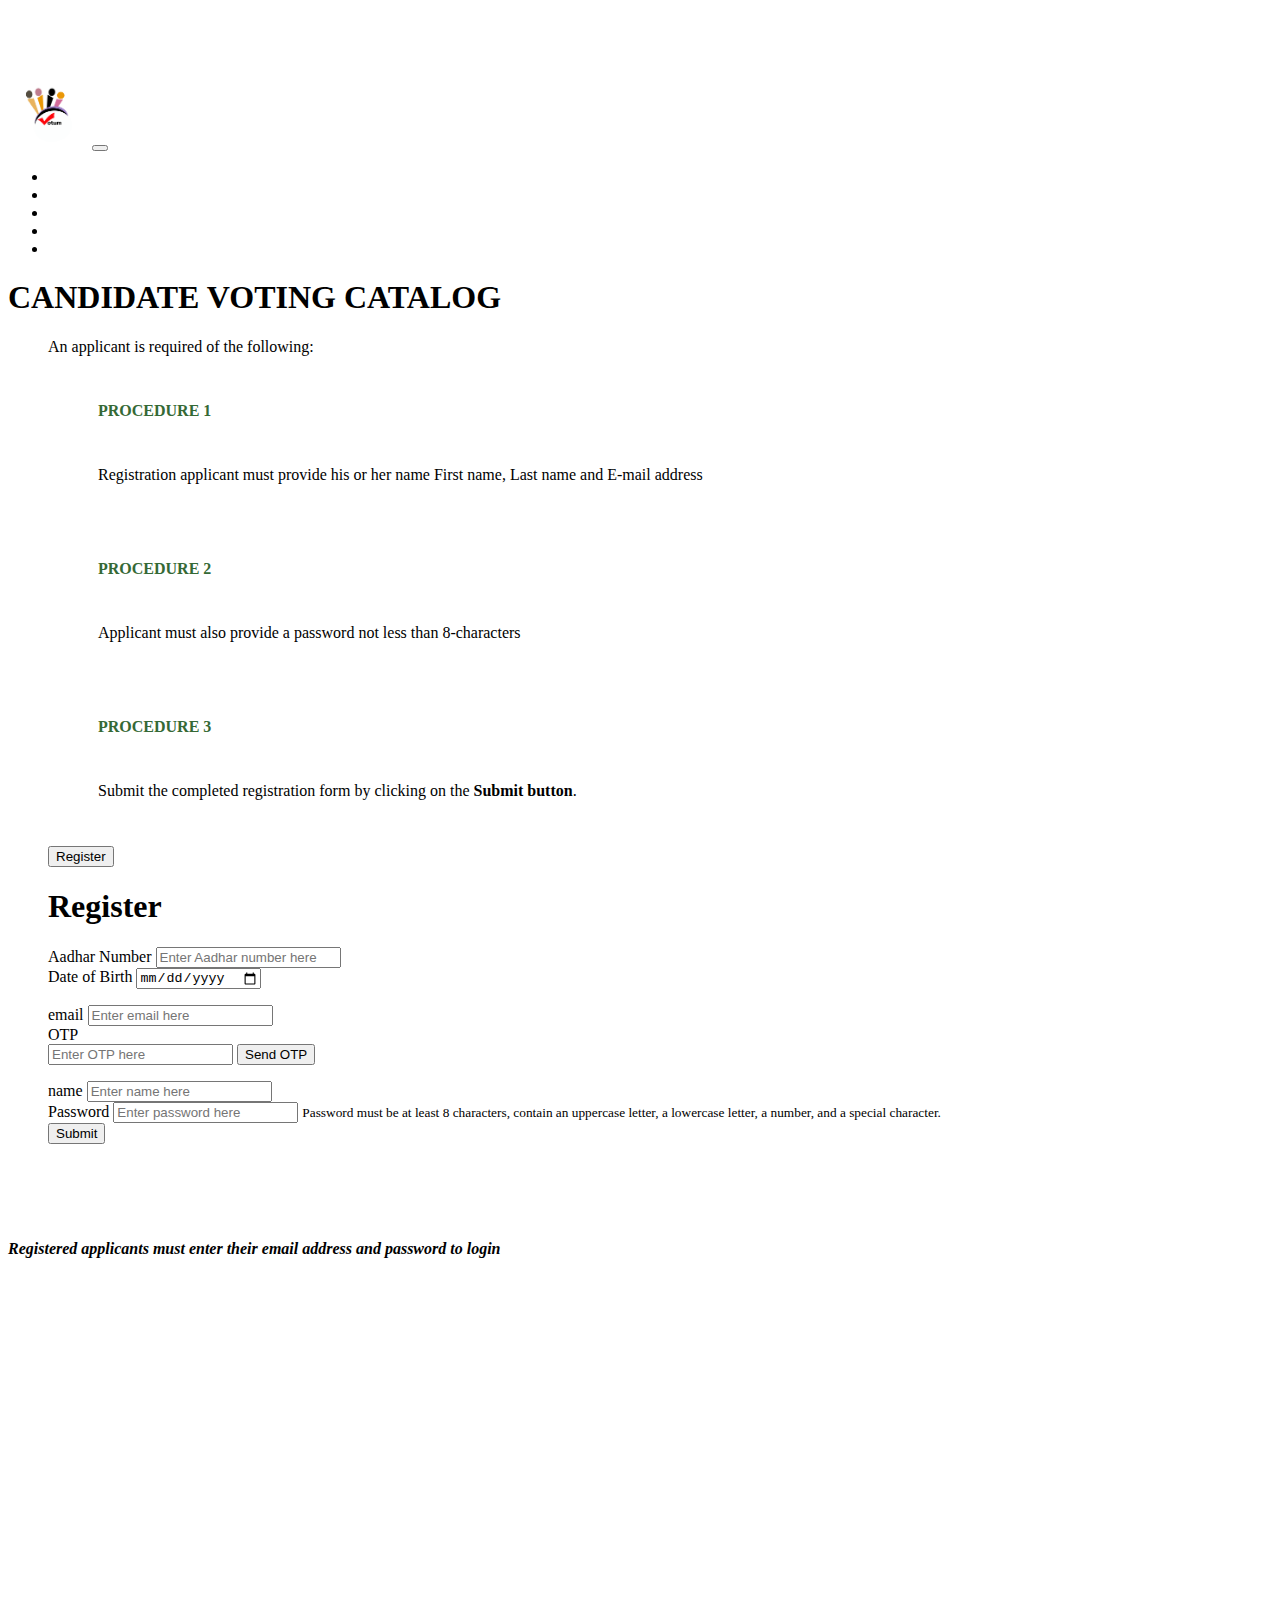
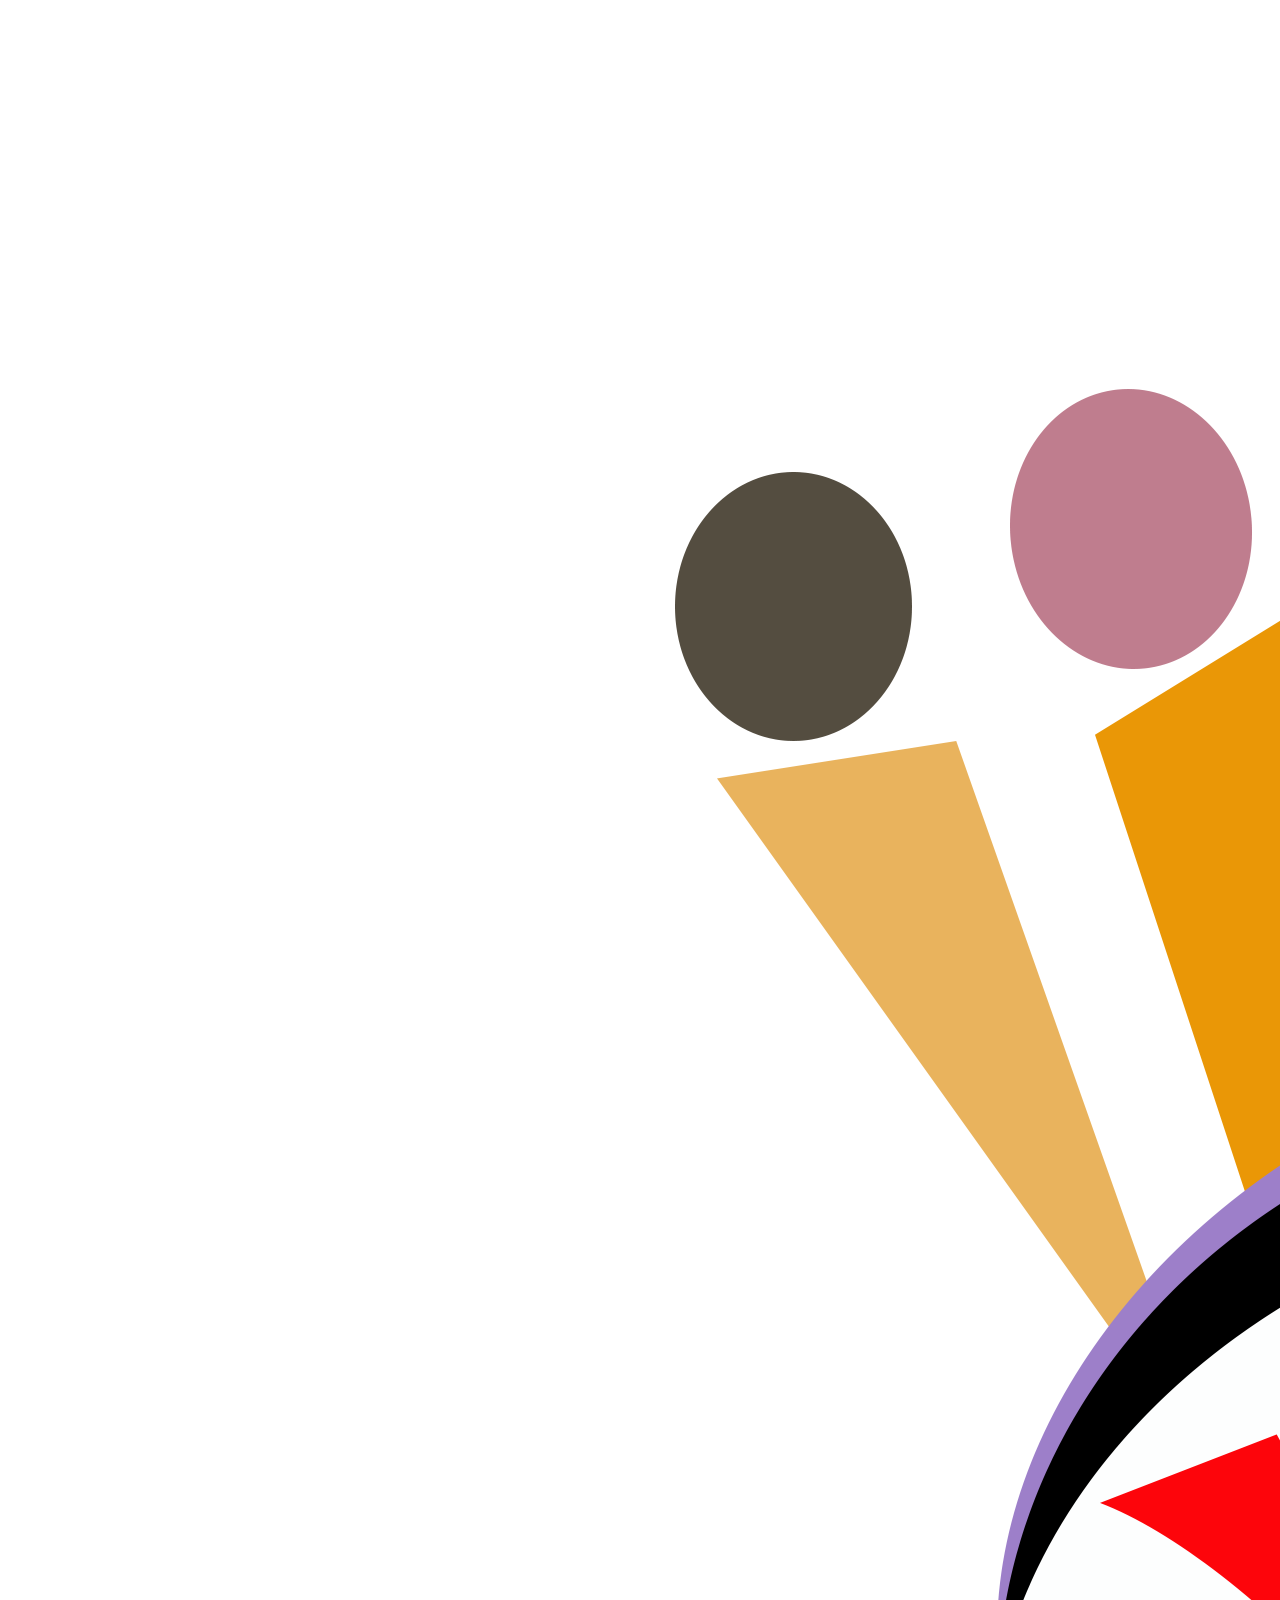
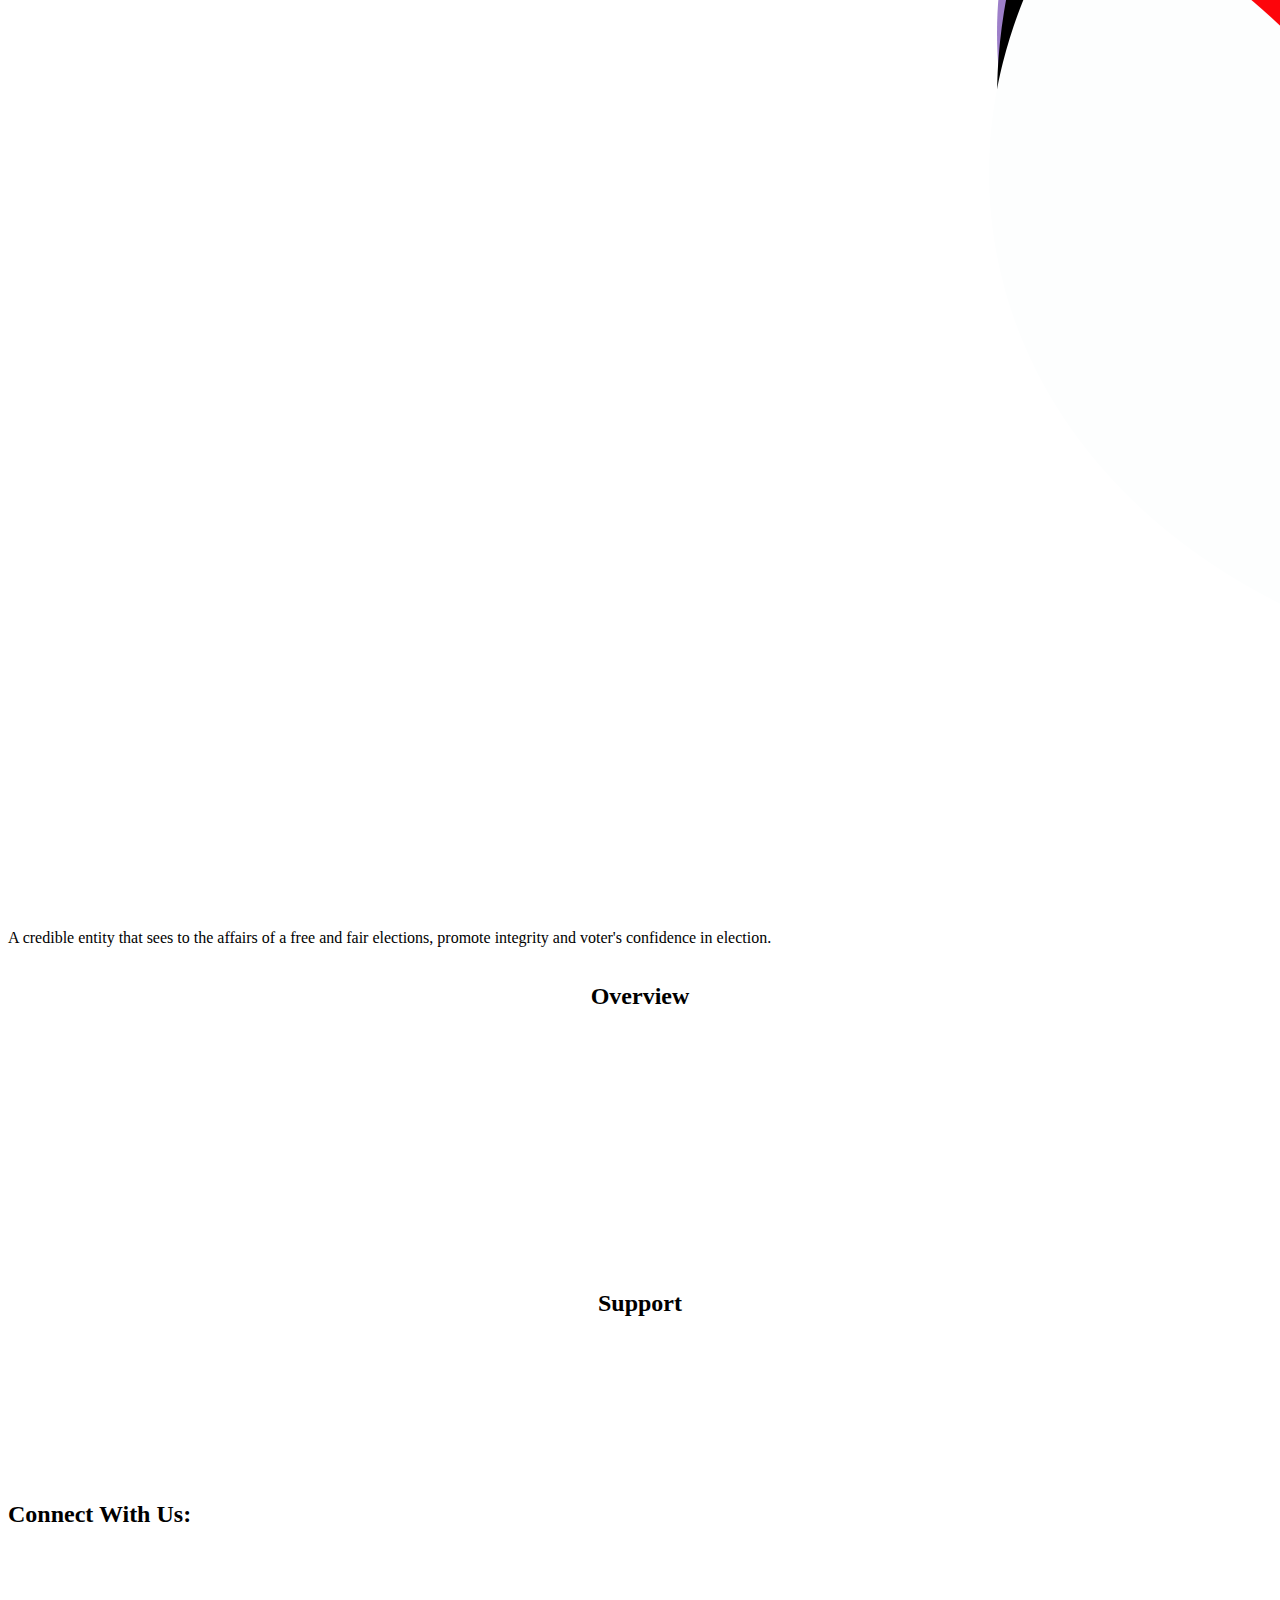
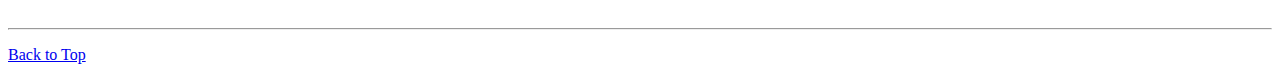
<file: src/main/resources/static/register.html>
<!DOCTYPE html>
<html lang="en">
<head>
    <meta charset="UTF-8">
    <meta name="viewport" content="width=device-width, initial-scale=1.0">
    <meta name="author" content="Stephen Addo">
    <meta name="description" content="An e-voting webapp">
    <title>Votum//registration</title>
    <link href="https://cdn.jsdelivr.net/npm/bootstrap@5.3.1/dist/css/bootstrap.min.css" rel="stylesheet" integrity="sha384-4bw+/aepP/YC94hEpVNVgiZdgIC5+VKNBQNGCHeKRQN+PtmoHDEXuppvnDJzQIu9" crossorigin="anonymous">
    <link rel="icon" href="VOTUM.png" type="image/x-icon">
    <link rel="stylesheet" href="style.css" type="text/css">
    <link rel="stylesheet" href="https://cdnjs.cloudflare.com/ajax/libs/font-awesome/6.4.0/css/all.min.css">
    <link rel="stylesheet" href="https://cdn.jsdelivr.net/npm/bootstrap-icons@1.10.2/font/bootstrap-icons.css" integrity="sha384-b6lVK+yci+bfDmaY1u0zE8YYJt0TZxLEAFyYSLHId4xoVvsrQu3INevFKo+Xir8e" crossorigin="anonymous">
</head>
<body>
    <script src="https://cdn.jsdelivr.net/npm/bootstrap@5.3.1/dist/js/bootstrap.min.js" integrity="sha384-Rx+T1VzGupg4BHQYs2gCW9It+akI2MM/mndMCy36UVfodzcJcF0GGLxZIzObiEfa" crossorigin="anonymous"></script>

    <nav class="navbar  navbar-expand-lg bg-success navbar-dark py-2 fixed-top">
        <div class="container justify-content-space-between">
            <img class="navbar-brand" id="logo" src="VOTUM.png" width="80px" height="80px" alt="">

            <button
            class="navbar-toggler"
            type="button" 
            data-bs-toggle="collapse" data-bs-target="#navmenu" aria-expanded="false"
            aria-label="toggle navigation"
            aria-controls="navmenu">
               <span class="navbar-toggler-icon"><span>
            </button>

            <div class="collapse navbar-collapse" id="navmenu">
                <ul id="menu" class="navbar-nav ms-auto text-light py-4">
                    <li class="nav-item">
                        <a href="index.html" class="nav-link">Home</a>
                    </li>
                    
                    <li class="nav-item">
                        <a href="card.html" class="nav-link active">Download Card</a>
                    </li>
                    <li class="nav-item">
                        <a href="lay.html" class="nav-link">Candidate Catalog</a>
                    </li>
                    <li class="nav-item">
                        <a href="result1.html" class="nav-link">Result</a>
                    </li>
                    <li class="nav-item">
                        <a href="contact.html" class="nav-link">Contact</a>
                    </li>
                </ul>
            </div>
        </div>
    </nav>
    
    <section id="aspirantCat" class=" p-5">
        <div class="container">
                <div>
                    <h1 class="text-center text-sm-start text-success bold py-2">CANDIDATE VOTING CATALOG</h1>
                    <div style="padding-left: 40px;">
                        <p class="lead" style="padding-bottom: 30px;">
                            An applicant is required of the following:
                        </p>
                        <p class="tabtext2" style="padding-left: 50px;padding-bottom: 30px;color: rgb(53, 105, 53);"><b>PROCEDURE 1</b></p>
                        <p class="tabtext1" style="padding-left: 50px;padding-bottom: 60px;">
                            Registration applicant must provide his or her name First name, Last name and E-mail address
                        </p>
                        <p class="tabtext2" style="padding-left: 50px;padding-bottom: 30px;color: rgb(53, 105, 53);"><b>PROCEDURE 2</b></p>
                        <p class="tabtext1" style="padding-left: 50px;padding-bottom: 60px;">
                            Applicant must also provide a password not less than 8-characters
                        </p>
                        <p class="tabtext2" style="padding-left: 50px;padding-bottom: 30px;color: rgb(53, 105, 53);"><b>PROCEDURE 3</b></p>
                        <p class="tabtext1" style="padding-left: 50px;padding-bottom: 30px;">
                            Submit the completed registration form by clicking on the <b>Submit button</b>.
                        </p>

                        <button type="button" class="btn btn-primary btn-lg mx-5" data-bs-toggle="modal" data-bs-target="#loginModal">Register</button>

                        <div class="modal fade" id="loginModal"tabindex="0" aria-labelledby="loginModal" aria-hidden="true">
                            <div class="modal-dialog modal-dialog-center">
                                <div class="modal-content bg-white">
                                    <div class="modal-header">
                                        <div class="modal-title">
                                            <h1 class="modal-title fs-5" id="loginModaLabel">Register</h1>
                                        </div>
                                    </div>
                                    <div class="modal-body">
                                        
                                            <form id="registerform">
                                            <div class="mb-3">
                                                <label for="aadharno">Aadhar Number</label>
                                               <input
    type="text"
    class="form-control"
    id="aadharno"
    placeholder="Enter Aadhar number here"
    maxlength="12"
    required
/>

                                                
                                            </div>
                                            
                                            <div class="mb-3">
                                                <label for="dob" class="col-form-label">
                                                    Date of Birth
                                                </label>
                                                <input type="date" class="form-control" id="dob" placeholder="Enter date of birth">
                                                <p id="ageDisplay" style="font-weight: bold; margin-top: 5px;"></p>
                                            </div>
                                            



                                            <div class="mb-3">
                                                <label for="email" class="col-form-label">
                                                    email
                                                </label>
                                                <input type="email" class="form-control" id="email" placeholder="Enter email here">
                                            </div>
                                            <div class="mb-3">
                                                <label for="otp" class="col-form-label">OTP</label>
                                                <div class="d-flex">
                                                    <input
                                                        type="text"
                                                        class="form-control"
                                                        id="otp"
                                                        placeholder="Enter OTP here"
                                                        style="flex: 1;"
                                                    />
                                                    <button type="button" class="btn btn-secondary ms-2" onclick="sendOtp()">Send OTP</button>
        </div>
        <p id="otpStatus" style="margin-top: 5px;"></p>
    </div>
                                            
                                            <div class="mb-3">
                                                <label for="name" class="col-form-label">
                                                    name
                                                </label>
                                                <input type="txt" class="form-control" id="name" placeholder="Enter name here">
                                            </div>
                                            <div class="mb-3">
                                                <label for="password" class="col-form-label">Password</label>
                                                <input type="password" class="form-control" id="password" placeholder="Enter password here" required>
                                                <small id="passwordHelp" class="form-text text-muted">
                                                    Password must be at least 8 characters, contain an uppercase letter, a lowercase letter, a number, and a special character.
                                                </small>
                                            </div>
                                            
                                            
                                        
                                    </div>
                                    <div class="modal-footer">
                                        <button type="submit" class="btn btn-primary" data-bs-dismiss="modal">Submit</button>
                                    </div>
                                </form>
                                </div>
                            </div>
                        </div>

</div>
                        <p class="tabtext1" style="padding-top: 80px">
                            <b><i>Registered applicants must enter their email address and password to login </i></b>
                        </p>
                    </div>
                </div>
                
            
        </div>
    </section>
    
    <section class="bg-primary text-white py-5 d-md-flex">
        <div class="container">
            <div class="row text-center">
                <div class="col-md">
                    <div>
                        <img class="img-fluid w-50 rounded-circle p-4" src="VOTUM.png" alt="">
                    </div>
                    <p>
                        A credible entity that sees to the affairs of a free and fair elections, promote integrity and voter's confidence in election.
                    </p>
                </div>
                <div class="col-md">
                    <div class="footerlist">
                        <h2 class="py-5">Overview</h2>
                        <div class="overfooterlist">
                            <a href="/">Home</a>
                        </div>
                        <div class="overfooterlist">
                            <a href="login.html">Login</a>
                        </div>
                        <div class="overfooterlist">
                            <a href="voting.html">Voting</a>
                        </div>
                        <div class="overfooterlist">
                            <a href="result1.html">Results</a>
                        </div>
                        <div class="overfooterlist">
                            <a href="about.html">About</a>
                        </div>
                    </div>
                    <div class="">
                        <div class="footerlist">
                             <h2 class="py-5">Support</h2>
                             <div class="overfooterlist">
                                 <a href="contact.html">Contact</a> 
                             </div>
                            <div class="overfooterlist">
                                <a href="feedback.html">Feedback</a>
                            </div>
                            <div class="overfooterlist">
                                <a href="faqs.html">FAQs</a>
                            </div>
                        </div>
                    </div>
                </div>
                <div class="col-md py-5">
                    <h2>Connect With Us:</h2>
                    <div class="bicons">
                        <a href=""><i class="bi bi-envelope-at-fill">G-mail</i></a>
                        <a href=""><i class="bi bi-facebook">Facebook</i></a>
                        <a href=""><i class="bi bi-linkedin">LinkedIn</i></a>
                        <a href=""><i class="bi bi-twitter">Twitter</i></a>
                    </div>
                </div>
            </div>
        </div>
        

    </section>
    <hr>
    <footer class="foot">
       
        <p>
           <a href="#">Back to Top</a>
        </p>
    </footer>
    <script src="script.js"></script>

</body>
</html>
</file>
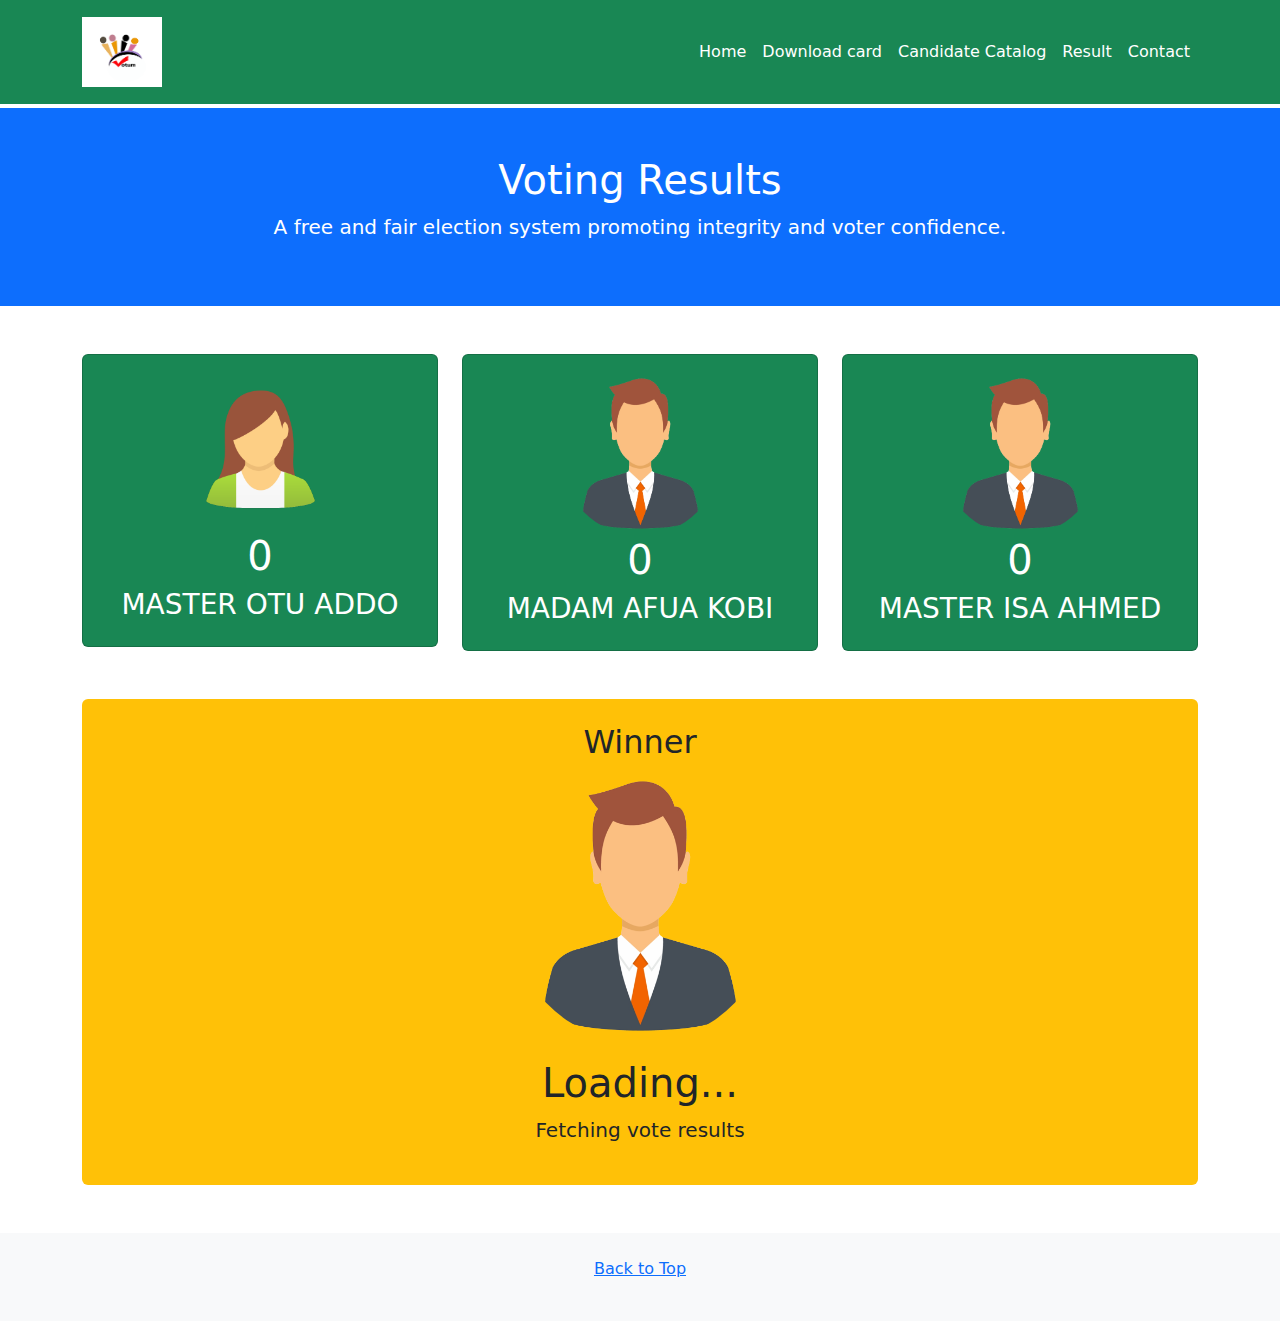
<file: src/main/resources/static/result1.html>
<!DOCTYPE html>
<html lang="en">
<head>
    <meta charset="UTF-8">
    <meta name="viewport" content="width=device-width, initial-scale=1.0">
    <meta name="author" content="Stephen Addo">
    <meta name="description" content="An e-voting webapp">
    <title>Votum | Results</title>
    <link href="https://cdn.jsdelivr.net/npm/bootstrap@5.3.1/dist/css/bootstrap.min.css" rel="stylesheet">
    <link rel="stylesheet" href="style.css">
</head>
<body>
    <nav class="navbar  navbar-expand-lg bg-success navbar-dark py-2 fixed-top">
        <div class="container justify-content-space-between">
            <img class="navbar-brand" id="logo" src="VOTUM.png" width="80px" height="80px" alt="">

            <button
            class="navbar-toggler"
            type="button" 
            data-bs-toggle="collapse" data-bs-target="#navmenu" aria-expanded="false"
            aria-label="toggle navigation"
            aria-controls="navmenu">
               <span class="navbar-toggler-icon"><span>
            </button>

            <div class="collapse navbar-collapse" id="navmenu">
                <ul id="menu" class="navbar-nav ms-auto text-light py-4">
                
                    <li class="nav-item">
                        <a href="index.html" class="nav-link">Home</a>
                    </li>
                    <li class="nav-item">
                        <a href="card.html" class="nav-link">Download card</a>
                    </li>
                    
                    <li class="nav-item">
                        <a href="lay.html" class="nav-link">Candidate Catalog</a>
                    </li>
                   

                    <li class="nav-item">
                        <a href="result1.html" class="nav-link">Result</a>
                    </li>
                    <li class="nav-item">
                        <a href="contact.html" class="nav-link">Contact</a>
                    </li>
                </ul>
            </div>
        </div>
    </nav>
    <header class="bg-primary text-white text-center py-5 mt-5">
        <h1>Voting Results</h1>
        <p class="lead">A free and fair election system promoting integrity and voter confidence.</p>
    </header>

    <section class="container py-5">
        <div class="row g-4">
            <div class="col-md">
                <div class="card bg-success text-white">
                    <div class="card-body text-center">
                        <img src="feR.png" alt="" class="img-fluid rounded-circle w-50">
                        <h1 class="vote-count">0</h1>
                        <h3 class="candidate-name">MASTER OTU ADDO</h3>
                    </div>
                </div>
            </div>
            <div class="col-md">
                <div class="card bg-success text-white">
                    <div class="card-body text-center">
                        <img src="icon-male-clipart-1-removebg-preview.png" alt="" class="img-fluid rounded-circle w-50">
                        <h1 class="vote-count">0</h1>
                        <h3 class="candidate-name">MADAM AFUA KOBI</h3>
                    </div>
                </div>
            </div>
            <div class="col-md">
                <div class="card bg-success text-white">
                    <div class="card-body text-center">
                        <img src="icon-male-clipart-1-removebg-preview.png" alt="" class="img-fluid rounded-circle w-50">
                        <h1 class="vote-count">0</h1>
                        <h3 class="candidate-name">MASTER ISA AHMED</h3>
                    </div>
                </div>
            </div>
        </div>

        <div class="winner-section text-center mt-5 p-4 bg-warning text-dark rounded">
            <h2>Winner</h2>
            <img src="icon-male-clipart-1-removebg-preview.png" alt="Winner" class="img-fluid rounded-circle w-25">
            <h1 id="winner-name" class="mt-3">Loading...</h1>
            <p id="winner-votes" class="lead">Fetching vote results</p>
        </div>
    </section>

    <footer class="text-center py-4 bg-light">
        
        <p><a href="#" class="text-primary">Back to Top</a></p>
    </footer>
    <script src="result.js"></script>
</body>
</html>
</file>
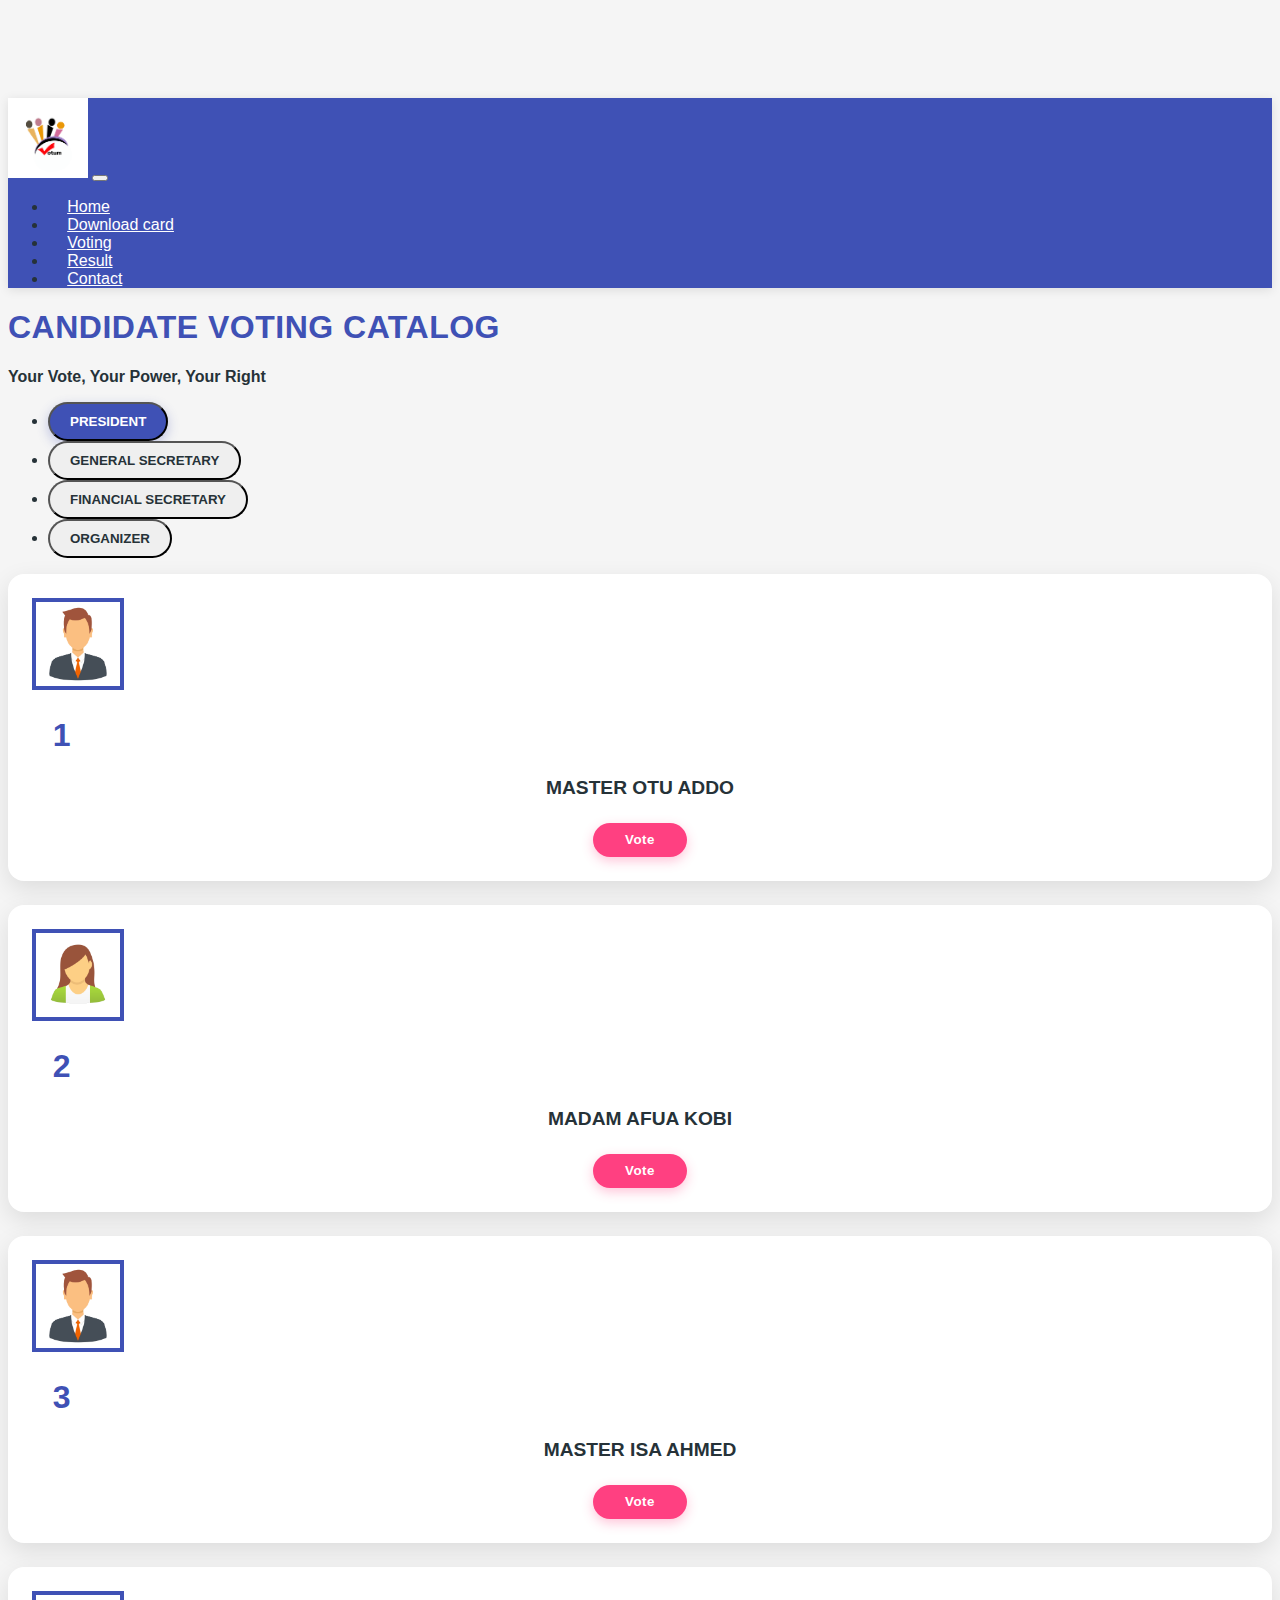
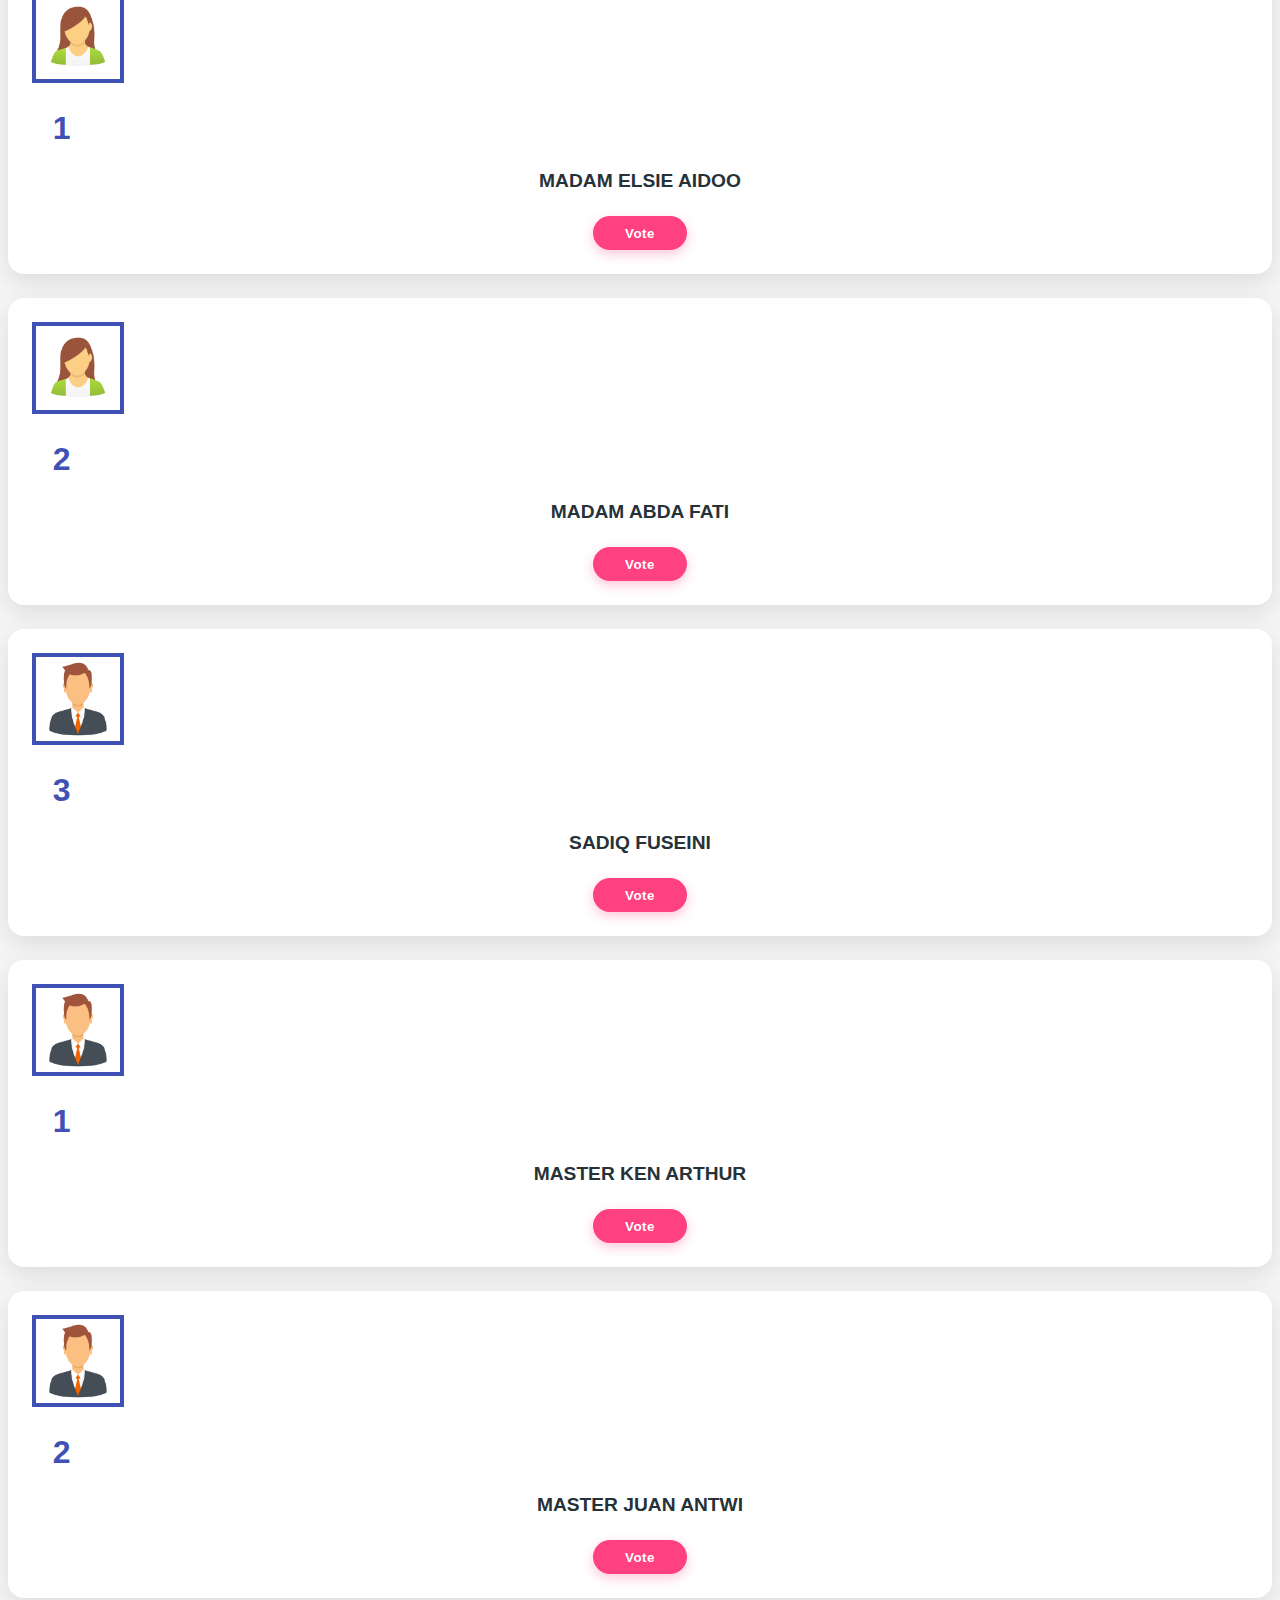
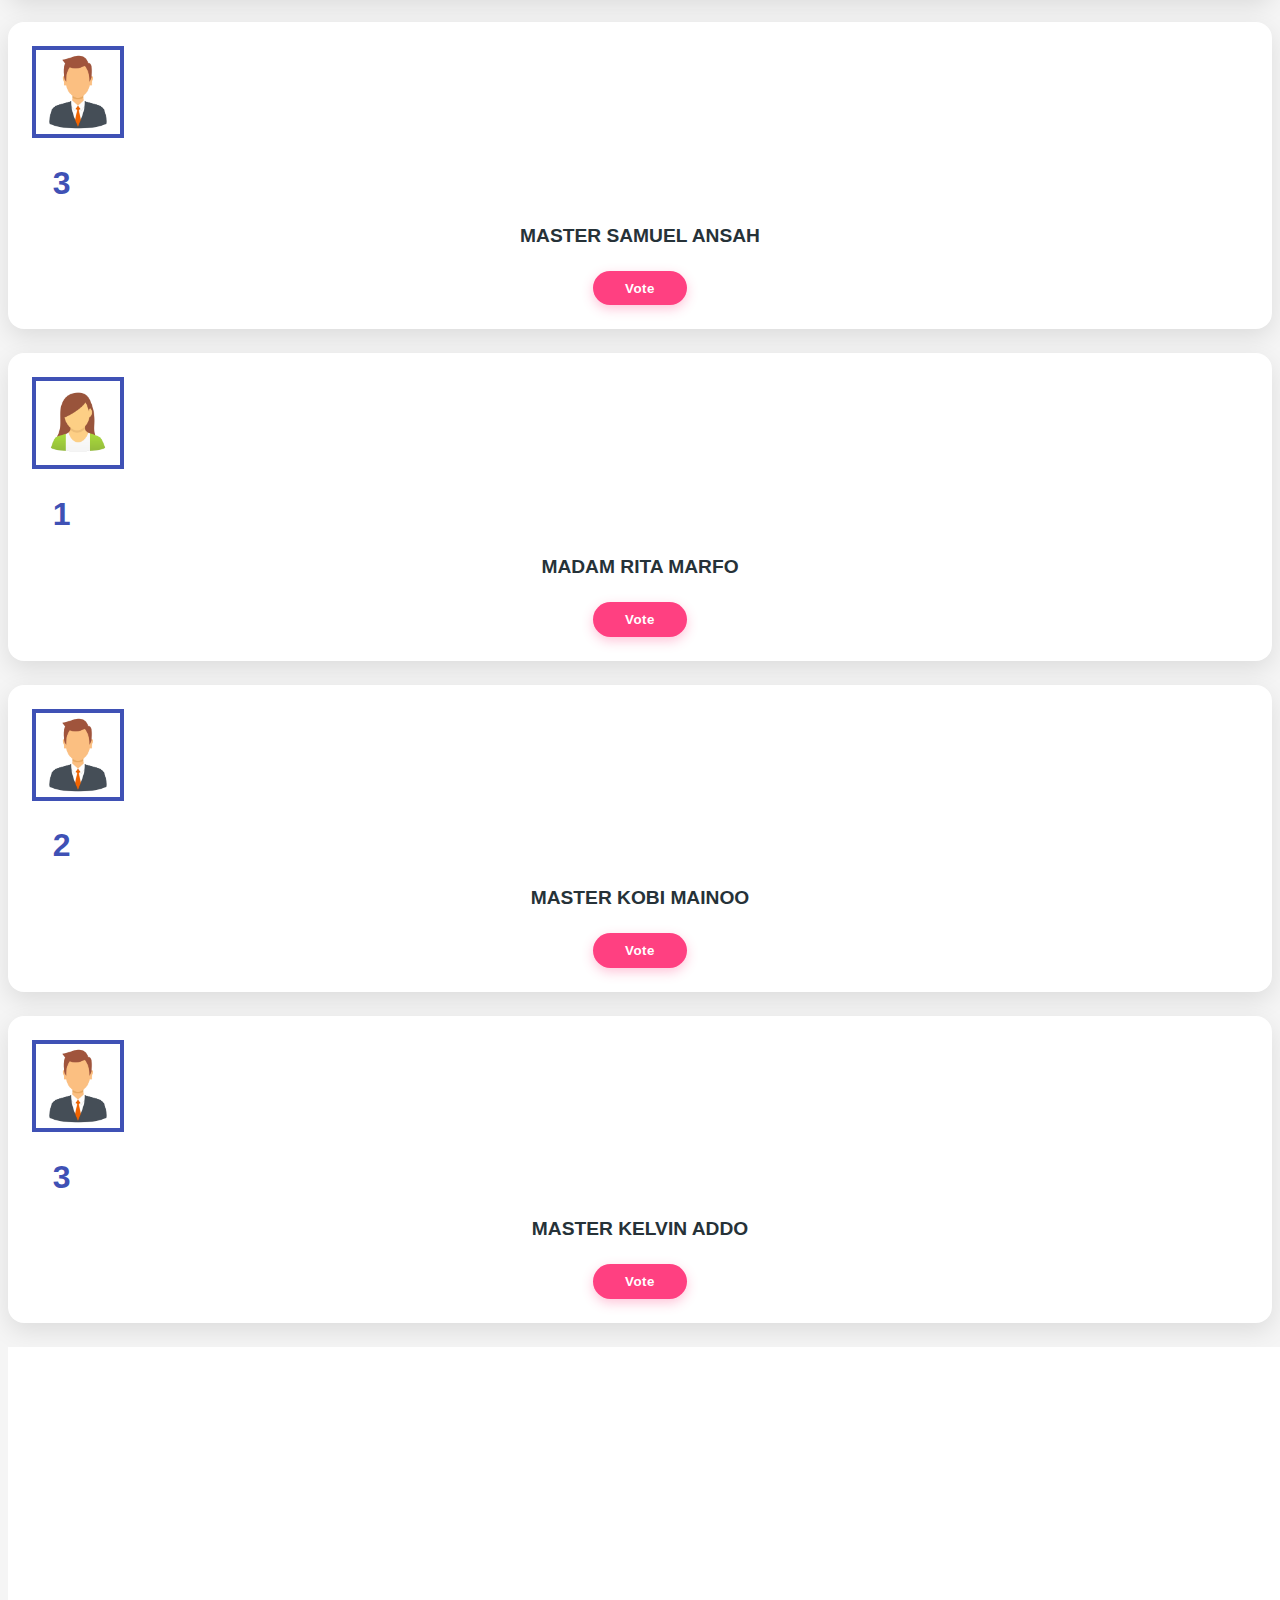
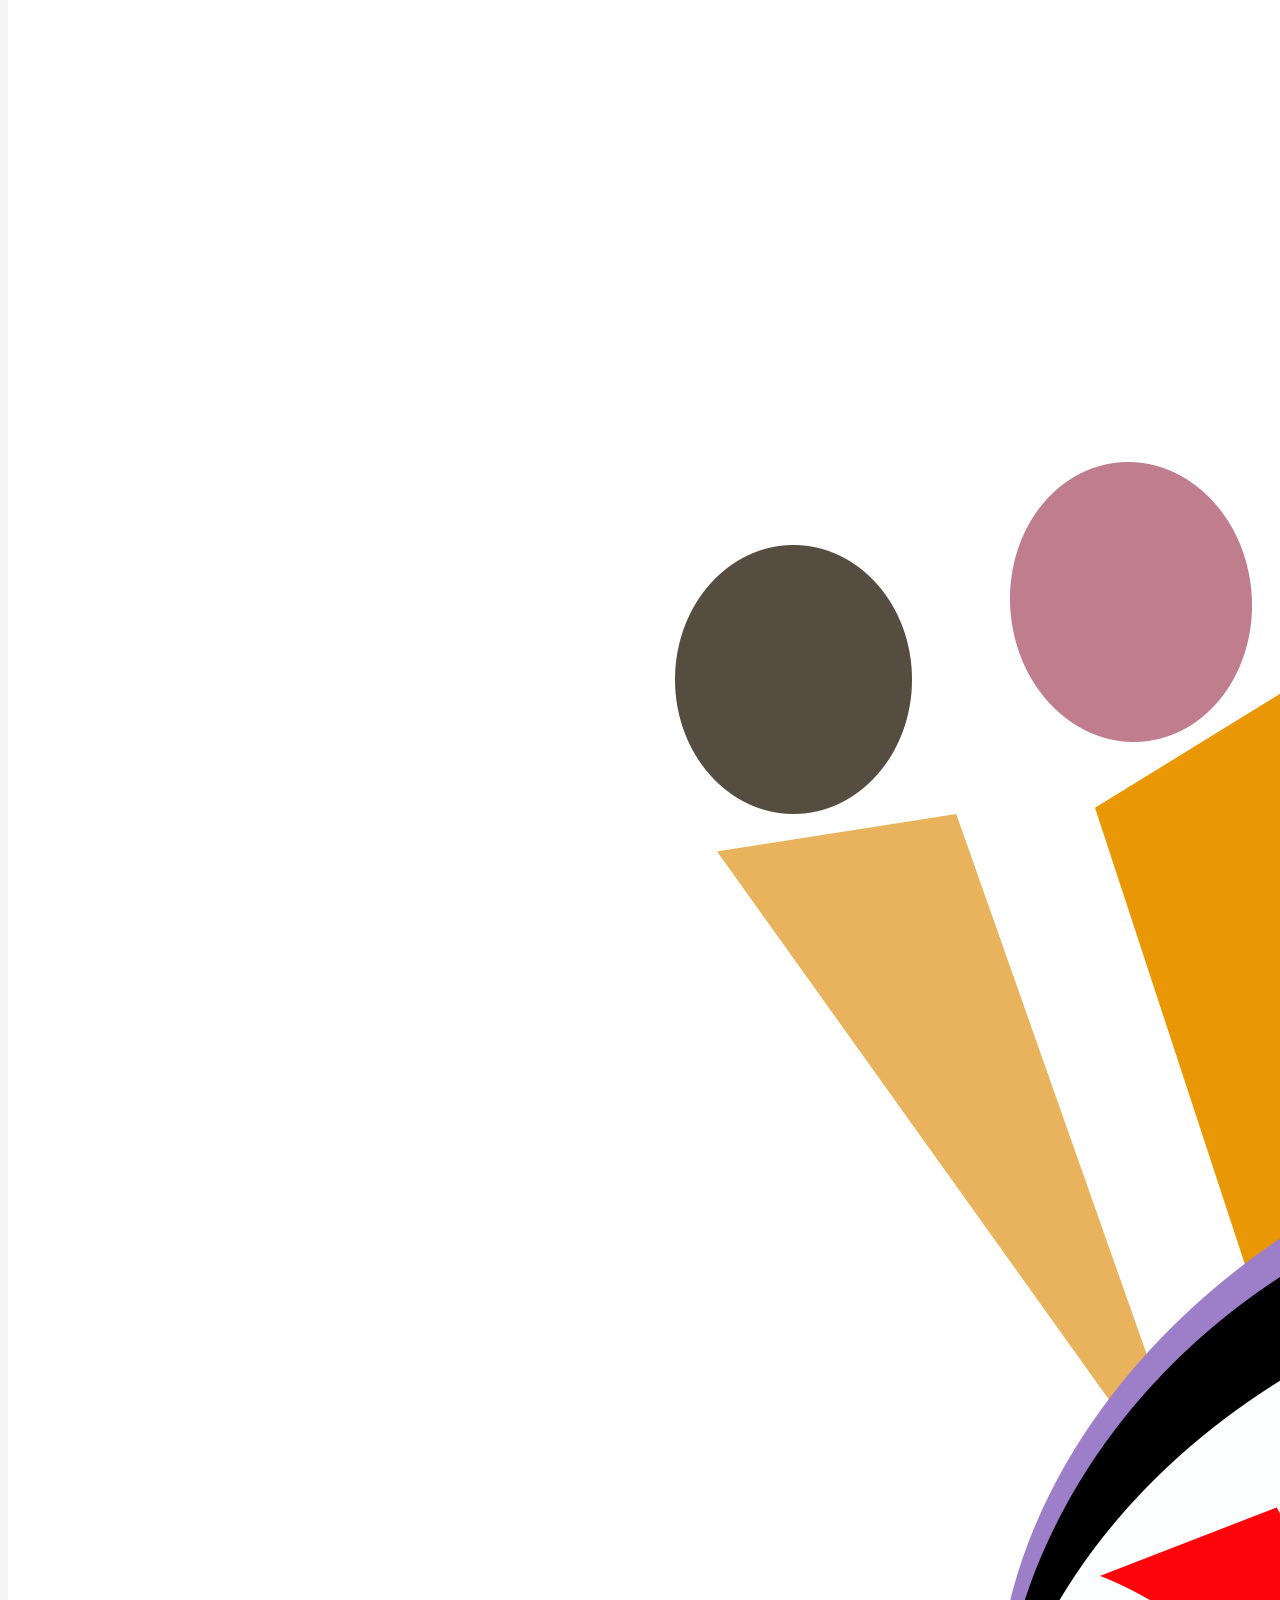
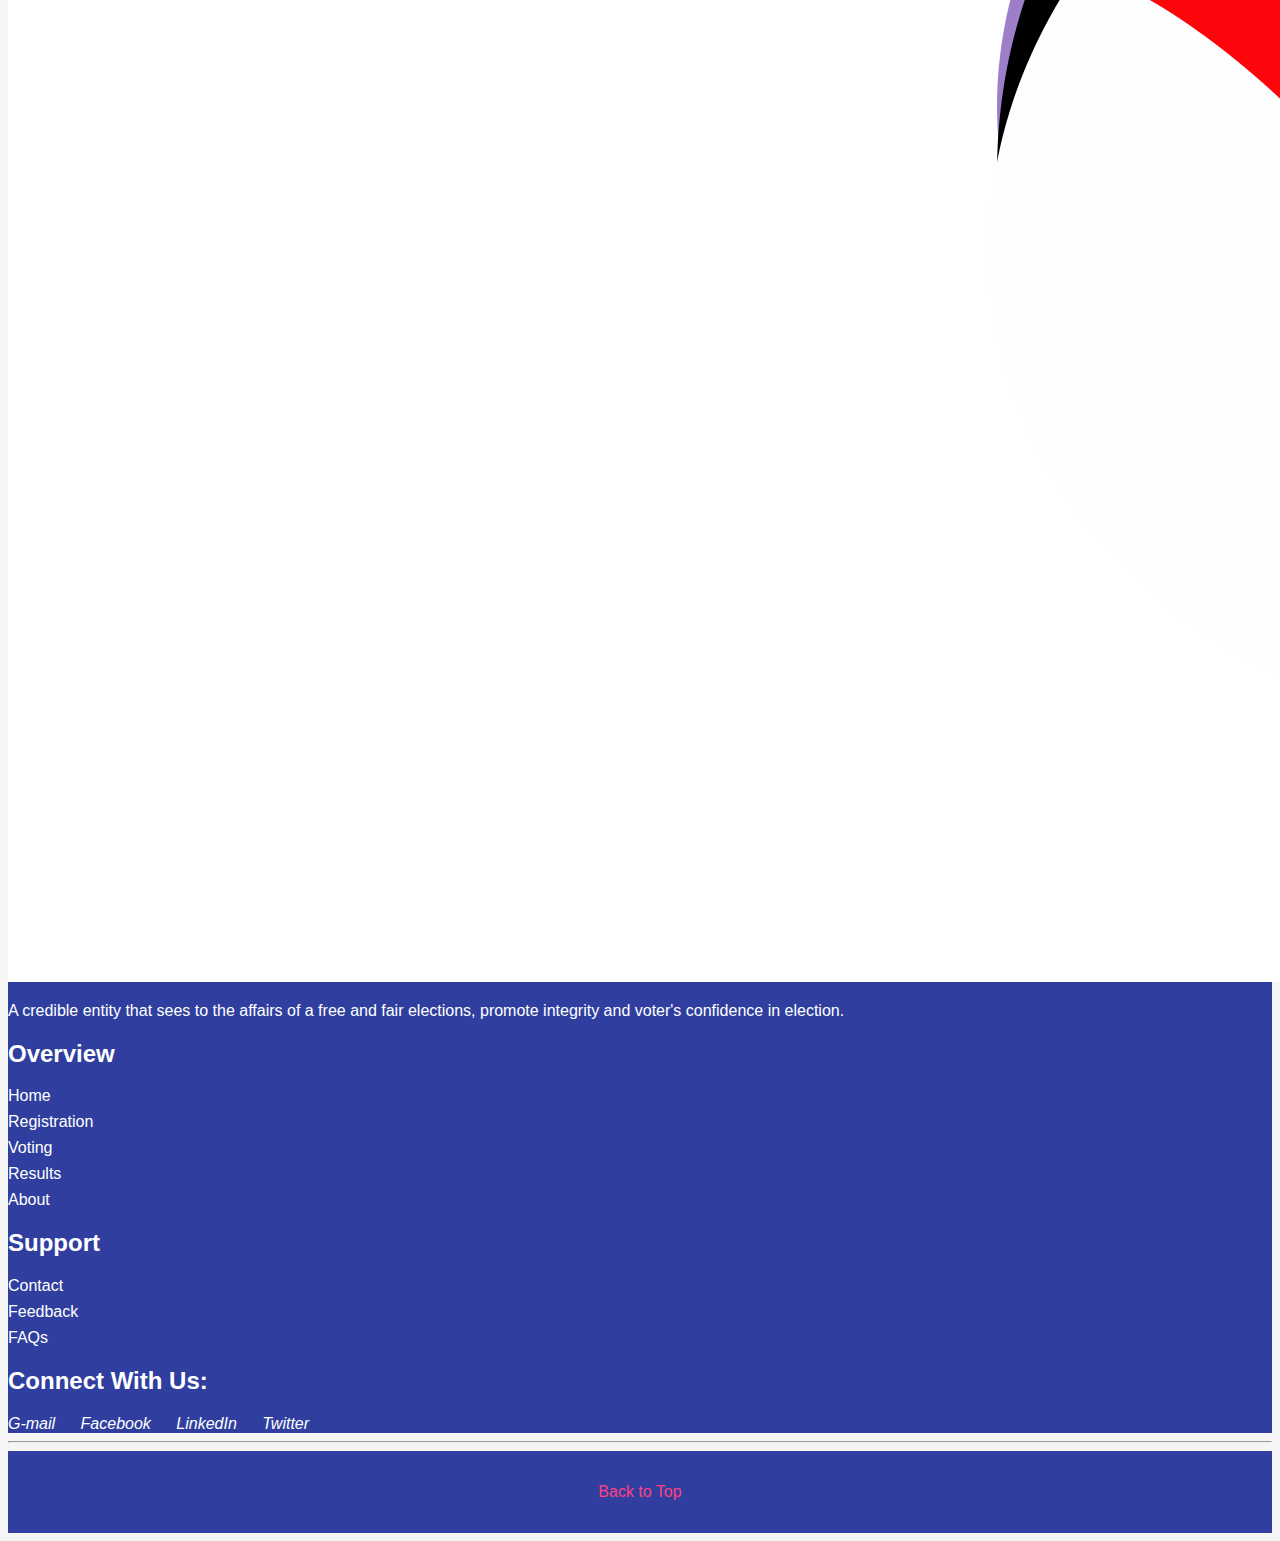
<file: src/main/resources/static/vote.html>
<!DOCTYPE html>
<html lang="en">
<head>
    <meta charset="UTF-8">
    <meta name="viewport" content="width=device-width, initial-scale=1.0">
    <meta name="author" content="Stephen Addo">
    <meta name="description" content="An e-voting webapp">
    <title>Votum//voting</title>
    <link href="https://cdn.jsdelivr.net/npm/bootstrap@5.3.1/dist/css/bootstrap.min.css" rel="stylesheet" integrity="sha384-4bw+/aepP/YC94hEpVNVgiZdgIC5+VKNBQNGCHeKRQN+PtmoHDEXuppvnDJzQIu9" crossorigin="anonymous">
    <link rel="icon" href="VOTUM.png" type="image/x-icon">
    <link rel="stylesheet" href="https://cdnjs.cloudflare.com/ajax/libs/font-awesome/6.4.0/css/all.min.css">
    <link rel="stylesheet" href="https://cdn.jsdelivr.net/npm/bootstrap-icons@1.10.2/font/bootstrap-icons.css" integrity="sha384-b6lVK+yci+bfDmaY1u0zE8YYJt0TZxLEAFyYSLHId4xoVvsrQu3INevFKo+Xir8e" crossorigin="anonymous">
    <style>
        :root {
            --primary: #3f51b5;
            --primary-dark: #303f9f;
            --secondary: #ff4081;
            --light: #f5f5f5;
            --dark: #263238;
            --gray: #eceff1;
            --white: #ffffff;
        }
        
        body {
            font-family: 'Segoe UI', Tahoma, Geneva, Verdana, sans-serif;
            background-color: var(--light);
            color: var(--dark);
            padding-top: 90px;
        }
        
        .navbar {
            background-color: var(--primary) !important;
            box-shadow: 0 2px 10px rgba(0, 0, 0, 0.1);
        }
        
        #menu .nav-link {
            color: var(--white);
            font-weight: 500;
            padding: 0.5rem 1rem;
            margin: 0 0.2rem;
            border-radius: 4px;
            transition: all 0.3s ease;
        }
        
        #menu .nav-link:hover {
            background-color: rgba(255, 255, 255, 0.1);
            transform: translateY(-2px);
        }
        
        #aspirantCat h1 {
            color: var(--primary);
            font-weight: 700;
            letter-spacing: 0.5px;
        }
        
        .nav-pills .nav-link {
            color: var(--dark);
            font-weight: 600;
            border-radius: 30px;
            padding: 10px 20px;
            margin-right: 10px;
            transition: all 0.3s ease;
        }
        
        .nav-pills .nav-link.active {
            background-color: var(--primary);
            color: var(--white);
            box-shadow: 0 4px 12px rgba(63, 81, 181, 0.3);
        }
        
        .card {
            background-color: var(--white);
            border: none;
            border-radius: 16px;
            box-shadow: 0 8px 24px rgba(0, 0, 0, 0.1);
            transition: transform 0.3s ease, box-shadow 0.3s ease;
            margin-bottom: 1.5rem;
            overflow: hidden;
        }
        
        .card:hover {
            transform: translateY(-5px);
            box-shadow: 0 12px 30px rgba(0, 0, 0, 0.15);
        }
        
        .card-body {
            padding: 1.5rem;
        }
        
        .candidate-name {
            font-size: 1.2rem;
            font-weight: 600;
            color: var(--dark);
            margin-top: 1rem;
            text-align: center;
        }
        
        .male img {
            width: 80px;
            height: 80px;
            border: 4px solid var(--primary);
            padding: 2px;
        }
        
        .vote-btn {
            text-align: center;
            margin-top: 1.5rem;
        }
        
        .vote-btn .btn {
            background-color: var(--secondary);
            color: var(--white);
            border: none;
            padding: 0.6rem 2rem;
            border-radius: 30px;
            font-weight: 600;
            letter-spacing: 0.5px;
            transition: all 0.3s ease;
            box-shadow: 0 4px 12px rgba(255, 64, 129, 0.3);
        }
        
        .vote-btn .btn:hover {
            background-color: #e91e63;
            transform: translateY(-2px);
            box-shadow: 0 6px 16px rgba(255, 64, 129, 0.4);
        }
        
        footer, .bg-primary {
            background-color: var(--primary-dark) !important;
            color: var(--white);
        }
        
        .footerlist h2 {
            font-size: 1.5rem;
            font-weight: 600;
        }
        
        .overfooterlist a {
            color: var(--white);
            text-decoration: none;
            transition: color 0.3s ease;
            display: block;
            margin-bottom: 0.5rem;
        }
        
        .overfooterlist a:hover {
            color: var(--secondary);
            text-decoration: underline;
        }
        
        .bicons a {
            color: var(--white);
            text-decoration: none;
            margin-right: 1rem;
            display: inline-block;
            transition: transform 0.3s ease;
        }
        
        .bicons a:hover {
            color: var(--secondary);
            transform: translateY(-2px);
        }
        
        .bicons i {
            margin-right: 5px;
        }
        
        .foot {
            text-align: center;
            padding: 1rem 0;
            background-color: var(--primary-dark);
            color: var(--white);
        }
        
        .foot a {
            color: var(--secondary);
            text-decoration: none;
        }
        
        .foot a:hover {
            text-decoration: underline;
        }
        
        /* Candidate cards styling */
        .d-flex h1 {
            font-size: 2rem;
            font-weight: 700;
            color: var(--primary);
            background-color: var(--white);
            width: 40px;
            height: 40px;
            display: flex;
            align-items: center;
            justify-content: center;
            border-radius: 50%;
            margin-left: 10px;
        }
        
        /* Animation effects */
        @keyframes fadeIn {
            from { opacity: 0; transform: translateY(20px); }
            to { opacity: 1; transform: translateY(0); }
        }
        
        .tab-pane {
            animation: fadeIn 0.5s ease-out forwards;
        }
    </style>
</head>
<body>
    <script src="https://cdn.jsdelivr.net/npm/bootstrap@5.3.1/dist/js/bootstrap.min.js" integrity="sha384-Rx+T1VzGupg4BHQYs2gCW9It+akI2MM/mndMCy36UVfodzcJcF0GGLxZIzObiEfa" crossorigin="anonymous"></script>

    <nav class="navbar navbar-expand-lg navbar-dark py-2 fixed-top">
        <div class="container justify-content-space-between">
            <img class="navbar-brand" id="logo" src="VOTUM.png" width="80px" height="80px" alt="">

            <button
            class="navbar-toggler"
            type="button" 
            data-bs-toggle="collapse" data-bs-target="#navmenu" aria-expanded="false"
            aria-label="toggle navigation"
            aria-controls="navmenu">
               <span class="navbar-toggler-icon"><span>
            </button>

            <div class="collapse navbar-collapse" id="navmenu">
                <ul id="menu" class="navbar-nav ms-auto text-light py-4">
                    <li class="nav-item">
                        <a href="index.html" class="nav-link">Home</a>
                    </li>
                    <li class="nav-item">
                        <a href="card.html" class="nav-link">Download card</a>
                    </li>
                    <li class="nav-item">
                        <a href="some.html" class="nav-link">Voting</a>
                    </li>
                    <li class="nav-item">
                        <a href="result1.html" class="nav-link">Result</a>
                    </li>
                    <li class="nav-item">
                        <a href="contact.html" class="nav-link">Contact</a>
                    </li>
                </ul>
            </div>
        </div>
    </nav>

    <section id="aspirantCat" class="p-5">
        <h1 class="text-center text-sm-start bold py-2">CANDIDATE VOTING CATALOG</h1>
        <p class="text-center text-sm-start lead mb-5"><b>Your Vote, Your Power, Your Right</b></p>

        <div class="d-flex">
            <ul class="nav nav-pills mb-3" id="pills-tab" role="tablist">
                <li class="nav-item" role="presentation">
                   <button class="nav-link active" id="president" onclick="openPRES()" data-bs-toggle="pill" data-bs-target="#pills-president" type="button" role="tab" aria-controls="pills-president" aria-selected="true">PRESIDENT</button>
                </li>
                <li class="nav-item" role="presentation">
                   <button class="nav-link" id="genSec" onclick="openGENSEC()" data-bs-toggle="pill" data-bs-target="#pills-genSec" type="button" role="tab" aria-controls="pills-genSec" aria-selected="false">GENERAL SECRETARY</button>
                </li>
                <li class="nav-item" role="presentation">
                   <button class="nav-link" id="finSec" onclick="openFINSEC()" data-bs-toggle="pill" data-bs-target="#pills-finSec" type="button" role="tab" aria-controls="pills-finSec" aria-selected="false">FINANCIAL SECRETARY</button>
                </li>
                <li class="nav-item" role="presentation">
                   <button class="nav-link" id="organizer" onclick="openORGANIZER()" data-bs-toggle="pill" data-bs-target="#pills-organizer" type="button" role="tab" aria-controls="pills-organizer" aria-selected="false">ORGANIZER</button>
                </li>
            </ul>
        </div>       
        <div class="tab-content py-5" id="pills-tabContent">
            <div class="tab-pane fade show active" id="pills-president" role="tabpanel" aria-labelledby="president" tabindex="0">
                <div class="row g-4">
                    <div class="col-md">
                        <div class="card">
                            <div class="card-body">
                                <div class="align-items-center py-2 text-center">
                                    <div class="d-flex justify-content-center w-50 mx-auto">
                                        <div class="male">
                                            <img src="icon-male-clipart-1-removebg-preview.png" alt="" class="img-fluid rounded-circle">
                                        </div>
                                        <h1>1</h1>
                                    </div>
                                    <h3 class="candidate-name">MASTER OTU ADDO</h3>
                                </div>
                                <div class="vote-btn">
                                    <button type="button" class="btn">Vote</button>
                                </div>
                            </div>
                        </div>
                    </div>

                    <div class="col-md">
                        <div class="card">
                            <div class="card-body">
                                <div class="align-items-center py-2 text-center">
                                    <div class="d-flex justify-content-center w-50 mx-auto">
                                        <div class="male">
                                            <img src="feR.png" alt="" class="img-fluid rounded-circle">
                                        </div>
                                        <h1>2</h1>
                                    </div>
                                    <h3 class="candidate-name">MADAM AFUA KOBI</h3>
                                </div>
                                <div class="vote-btn">
                                    <button type="button" class="btn">Vote</button>
                                </div>
                            </div>
                        </div>
                    </div>

                    <div class="col-md">
                        <div class="card">
                            <div class="card-body">
                                <div class="align-items-center py-2 text-center">
                                    <div class="d-flex justify-content-center w-50 mx-auto">
                                        <div class="male">
                                            <img src="icon-male-clipart-1-removebg-preview.png" alt="" class="img-fluid rounded-circle">
                                        </div>
                                        <h1>3</h1>
                                    </div>
                                    <h3 class="candidate-name">MASTER ISA AHMED</h3>
                                </div>
                                <div class="vote-btn">
                                    <button type="button" class="btn">Vote</button>
                                </div>
                            </div>
                        </div>
                    </div>
                </div>
            </div>
            <div class="tab-pane fade" id="pills-genSec" role="tabpanel" aria-labelledby="genSec" tabindex="0">
                <div class="row g-4">
                    <div class="col-md">
                        <div class="card">
                            <div class="card-body">
                                <div class="align-items-center py-2 text-center">
                                    <div class="d-flex justify-content-center w-50 mx-auto">
                                        <div class="male">
                                            <img src="feR.png" alt="" class="img-fluid rounded-circle">
                                        </div>
                                        <h1>1</h1>
                                    </div>
                                    <h3 class="candidate-name">MADAM ELSIE AIDOO</h3>
                                </div>
                                <div class="vote-btn">
                                    <button type="button" class="btn">Vote</button>
                                </div>
                            </div>
                        </div>
                    </div>

                    <div class="col-md">
                        <div class="card">
                            <div class="card-body">
                                <div class="align-items-center py-2 text-center">
                                    <div class="d-flex justify-content-center w-50 mx-auto">
                                        <div class="male">
                                            <img src="feR.png" alt="" class="img-fluid rounded-circle">
                                        </div>
                                        <h1>2</h1>
                                    </div>
                                    <h3 class="candidate-name">MADAM ABDA FATI</h3>
                                </div>
                                <div class="vote-btn">
                                    <button type="button" class="btn">Vote</button>
                                </div>
                            </div>
                        </div>
                    </div>

                    <div class="col-md">
                        <div class="card">
                            <div class="card-body">
                                <div class="align-items-center py-2 text-center">
                                    <div class="d-flex justify-content-center w-50 mx-auto">
                                        <div class="male">
                                            <img src="icon-male-clipart-1-removebg-preview.png" alt="" class="img-fluid rounded-circle">
                                        </div>
                                        <h1>3</h1>
                                    </div>
                                    <h3 class="candidate-name">SADIQ FUSEINI</h3>
                                </div>
                                <div class="vote-btn">
                                    <button type="button" class="btn">Vote</button>
                                </div>
                            </div>
                        </div>
                    </div>
                </div>
            </div>
            <div class="tab-pane fade" id="pills-finSec" role="tabpanel" aria-labelledby="finSec" tabindex="0">
                <div class="row g-4">
                    <div class="col-md">
                        <div class="card">
                            <div class="card-body">
                                <div class="align-items-center py-2 text-center">
                                    <div class="d-flex justify-content-center w-50 mx-auto">
                                        <div class="male">
                                            <img src="icon-male-clipart-1-removebg-preview.png" alt="" class="img-fluid rounded-circle">
                                        </div>
                                        <h1>1</h1>
                                    </div>
                                    <h3 class="candidate-name">MASTER KEN ARTHUR</h3>
                                </div>
                                <div class="vote-btn">
                                    <button type="button" class="btn">Vote</button>
                                </div>
                            </div>
                        </div>
                    </div>

                    <div class="col-md">
                        <div class="card">
                            <div class="card-body">
                                <div class="align-items-center py-2 text-center">
                                    <div class="d-flex justify-content-center w-50 mx-auto">
                                        <div class="male">
                                            <img src="icon-male-clipart-1-removebg-preview.png" alt="" class="img-fluid rounded-circle">
                                        </div>
                                        <h1>2</h1>
                                    </div>
                                    <h3 class="candidate-name">MASTER JUAN ANTWI</h3>
                                </div>
                                <div class="vote-btn">
                                    <button type="button" class="btn">Vote</button>
                                </div>
                            </div>
                        </div>
                    </div>

                    <div class="col-md">
                        <div class="card">
                            <div class="card-body">
                                <div class="align-items-center py-2 text-center">
                                    <div class="d-flex justify-content-center w-50 mx-auto">
                                        <div class="male">
                                            <img src="icon-male-clipart-1-removebg-preview.png" alt="" class="img-fluid rounded-circle">
                                        </div>
                                        <h1>3</h1>
                                    </div>
                                    <h3 class="candidate-name">MASTER SAMUEL ANSAH</h3>
                                </div>
                                <div class="vote-btn">
                                    <button type="button" class="btn">Vote</button>
                                </div>
                            </div>
                        </div>
                    </div>
                </div>
            </div>
            
            <div class="tab-pane fade" id="pills-organizer" role="tabpanel" aria-labelledby="organizer" tabindex="0">
                <div class="row g-4">
                    <div class="col-md">
                        <div class="card">
                            <div class="card-body">
                                <div class="align-items-center py-2 text-center">
                                    <div class="d-flex justify-content-center w-50 mx-auto">
                                        <div class="male">
                                            <img src="feR.png" alt="" class="img-fluid rounded-circle">
                                        </div>
                                        <h1>1</h1>
                                    </div>
                                    <h3 class="candidate-name">MADAM RITA MARFO</h3>
                                </div>
                                <div class="vote-btn">
                                    <button type="button" class="btn">Vote</button>
                                </div>
                            </div>
                        </div>
                    </div>

                    <div class="col-md">
                        <div class="card">
                            <div class="card-body">
                                <div class="align-items-center py-2 text-center">
                                    <div class="d-flex justify-content-center w-50 mx-auto">
                                        <div class="male">
                                            <img src="icon-male-clipart-1-removebg-preview.png" alt="" class="img-fluid rounded-circle">
                                        </div>
                                        <h1>2</h1>
                                    </div>
                                    <h3 class="candidate-name">MASTER KOBI MAINOO</h3>
                                </div>
                                <div class="vote-btn">
                                    <button type="button" class="btn">Vote</button>
                                </div>
                            </div>
                        </div>
                    </div>

                    <div class="col-md">
                        <div class="card">
                            <div class="card-body">
                                <div class="align-items-center py-2 text-center">
                                    <div class="d-flex justify-content-center w-50 mx-auto">
                                        <div class="male">
                                            <img src="icon-male-clipart-1-removebg-preview.png" alt="" class="img-fluid rounded-circle">
                                        </div>
                                        <h1>3</h1>
                                    </div>
                                    <h3 class="candidate-name">MASTER KELVIN ADDO</h3>
                                </div>
                                <div class="vote-btn">
                                    <button type="button" class="btn">Vote</button>
                                </div>
                            </div>
                        </div>
                    </div>
                </div>
            </div>
            <script>
                var president=document.getElementById("president");
                var finSec=document.getElementById("finSec");
                var genSec=document.getElementById("genSec");
                var organizer=document.getElementById("organizer");
    
                function openPRES(){
                    president.style.color="#fff"
                    genSec.style.color="#263238" 
                    finSec.style.color="#263238" 
                    organizer.style.color="#263238" 
                    president.style.background="#3f51b5"
                    genSec.style.background="#fff" 
                    finSec.style.background="#fff"
                    organizer.style.background="#fff"
                }

                function openGENSEC(){
                    president.style.color="#263238"
                    genSec.style.color="#fff"
                    finSec.style.color="#263238"
                    organizer.style.color="#263238"
                    president.style.background="#fff"
                    genSec.style.background="#3f51b5"
                    finSec.style.background="#fff"
                    organizer.style.background="#fff"
                }
                function openFINSEC(){
                    president.style.color="#263238"
                    genSec.style.color="#263238"
                    finSec.style.color="#fff"
                    organizer.style.color="#263238"
                    president.style.background="#fff"
                    genSec.style.background="#fff"
                    finSec.style.background="#3f51b5"
                    organizer.style.background="#fff"
                }
                function openORGANIZER(){
                    president.style.color="#263238"
                    genSec.style.color="#263238"
                    finSec.style.color="#263238"
                    organizer.style.color="#fff"
                    president.style.background="#fff"
                    genSec.style.background="#fff"
                    finSec.style.background="#fff"
                    organizer.style.background="#3f51b5"
                }
            </script>
        </div>
    </section>
    
    <section class="bg-primary text-white py-5">
        <div class="container">
            <div class="row text-center">
                <div class="col-md">
                    <div>
                        <img class="img-fluid w-50 rounded-circle p-4" src="VOTUM.png" alt="">
                    </div>
                    <p>
                        A credible entity that sees to the affairs of a free and fair elections, promote integrity and voter's confidence in election.
                    </p>
                </div>
                <div class="col-md">
                    <div class="footerlist">
                        <h2 class="py-5">Overview</h2>
                        <div class="overfooterlist">
                            <a href="/">Home</a>
                        </div>
                        <div class="overfooterlist">
                            <a href="registration.html">Registration</a>
                        </div>
                        <div class="overfooterlist">
                            <a href="voting.html">Voting</a>
                        </div>
                        <div class="overfooterlist">
                            <a href="result.html">Results</a>
                        </div>
                        <div class="overfooterlist">
                            <a href="about.html">About</a>
                        </div>
                    </div>
                    <div class="">
                        <div class="footerlist">
                             <h2 class="py-5">Support</h2>
                             <div class="overfooterlist">
                                 <a href="contact.html">Contact</a> 
                             </div>
                            <div class="overfooterlist">
                                <a href="feedback.html">Feedback</a>
                            </div>
                            <div class="overfooterlist">
                                <a href="faqs.html">FAQs</a>
                            </div>
                        </div>
                    </div>
                </div>
                <div class="col-md py-5">
                    <h2>Connect With Us:</h2>
                    <div class="bicons">
                        <a href=""><i class="bi bi-envelope-at-fill">G-mail</i></a>
                        <a href=""><i class="bi bi-facebook">Facebook</i></a>
                        <a href=""><i class="bi bi-linkedin">LinkedIn</i></a>
                        <a href=""><i class="bi bi-twitter">Twitter</i></a>
                    </div>
                </div>
            </div>
        </div>
    </section>
    <hr class="m-0">
    <footer class="foot">
        
        <p>
           <a href="#">Back to Top</a>
        </p>
    </footer>
</body>
</html>
</file>
<file: src/main/resources/static/style.css>
body::before{
    display: block;
    content: '';
    height: 60px;
}

#menu li a {
    color: white;
}
#weltext{
    font-size: 44px;
}
#secCard{
    margin-top: 60px;
}
#gridregbtn{
    background: rgb(67, 130, 67);
    color: white;
    border-radius: 3px;
    padding: 5px 7px;
    text-decoration: none;
}
#gridregbtn:hover{
    background: white;
    color: rgb(67, 130, 67);
    font-weight: 600;

}
#gridaspibtn{
    background: rgb(67, 130, 67);
    color: white;
    border-radius: 3px;
    padding: 5px 7px;
    text-decoration: none;
}
#gridaspibtn:hover{
    background: white;
    color: rgb(67, 130, 67);
    font-weight: 600;
}
#gridresbtn{
    background: rgb(67, 130, 67);
    color: white;
    border-radius: 3px;
    padding: 5px 7px;
    text-decoration: none;
}
#gridresbtn:hover{
    background: white;
    color: rgb(67, 130, 67);
    font-weight: 600;
}
#adminInfo{
    
    width: 150px;
    height: 40px;
    
}
#adminInfo:hover{
    opacity: 0.7 ;
}
#adminInfo summary{
    padding: 7px 22px;
    font-weight: 600;
    background: rgb(53,105,53);
    color: white;
    border-radius: 20px;
}
#admininfo ul{
    text-align: justify;
    padding-left: 40px;
}
#admininfo ul li a{
    text-decoration: none;
}
.overfooterlist{
    width: 220px;
    height: 40px;
    border-top: none;
    border-left: none;
    border-right: none;
    border-bottom: 1px solid white;
    padding-top: 7px;
}
.overfooterlist a{
    color: white;
    text-decoration: none;
}
.footerlist{
    display: flex;
    flex-direction: column;
    align-items: center;
    justify-content: center;
}
.bic{
    padding-top: 10px;
}
.bicons{
    display: flex;
    flex-direction: column;
}
.bicons a{
    color: white;
    text-decoration: none;
}
#aspiAccordion{
    background: transparent;
}
.male{
    width: 150px;
    height: 160px;
    background: white;
    text-align: center;
    border-radius: 50%;

}
.vote-btn button{
    background: rgb(23, 62, 152);
    color: white;
    height: 35px;
    width: 90px;
    border: 1px solid white;
    
}
.votebtn button{
    padding-left: 25px;
    padding-top: 3.5px;
    font-weight: 600;
    font-size: large;
}
.masthead{
    background-size: cover;
    min-height: 60vh;
    position: relative;
    color: white;
    text-shadow: 2px 2px 2px rgba(0,0,0,0.4); 
}
#passwordLoginForm {
    max-width: 400px;
    margin: 50px auto;
    padding: 20px;
    background-color: #f8f9fa;
    border-radius: 12px;
    box-shadow: 0 0 12px rgba(0, 0, 0, 0.1);
  }
</file>
